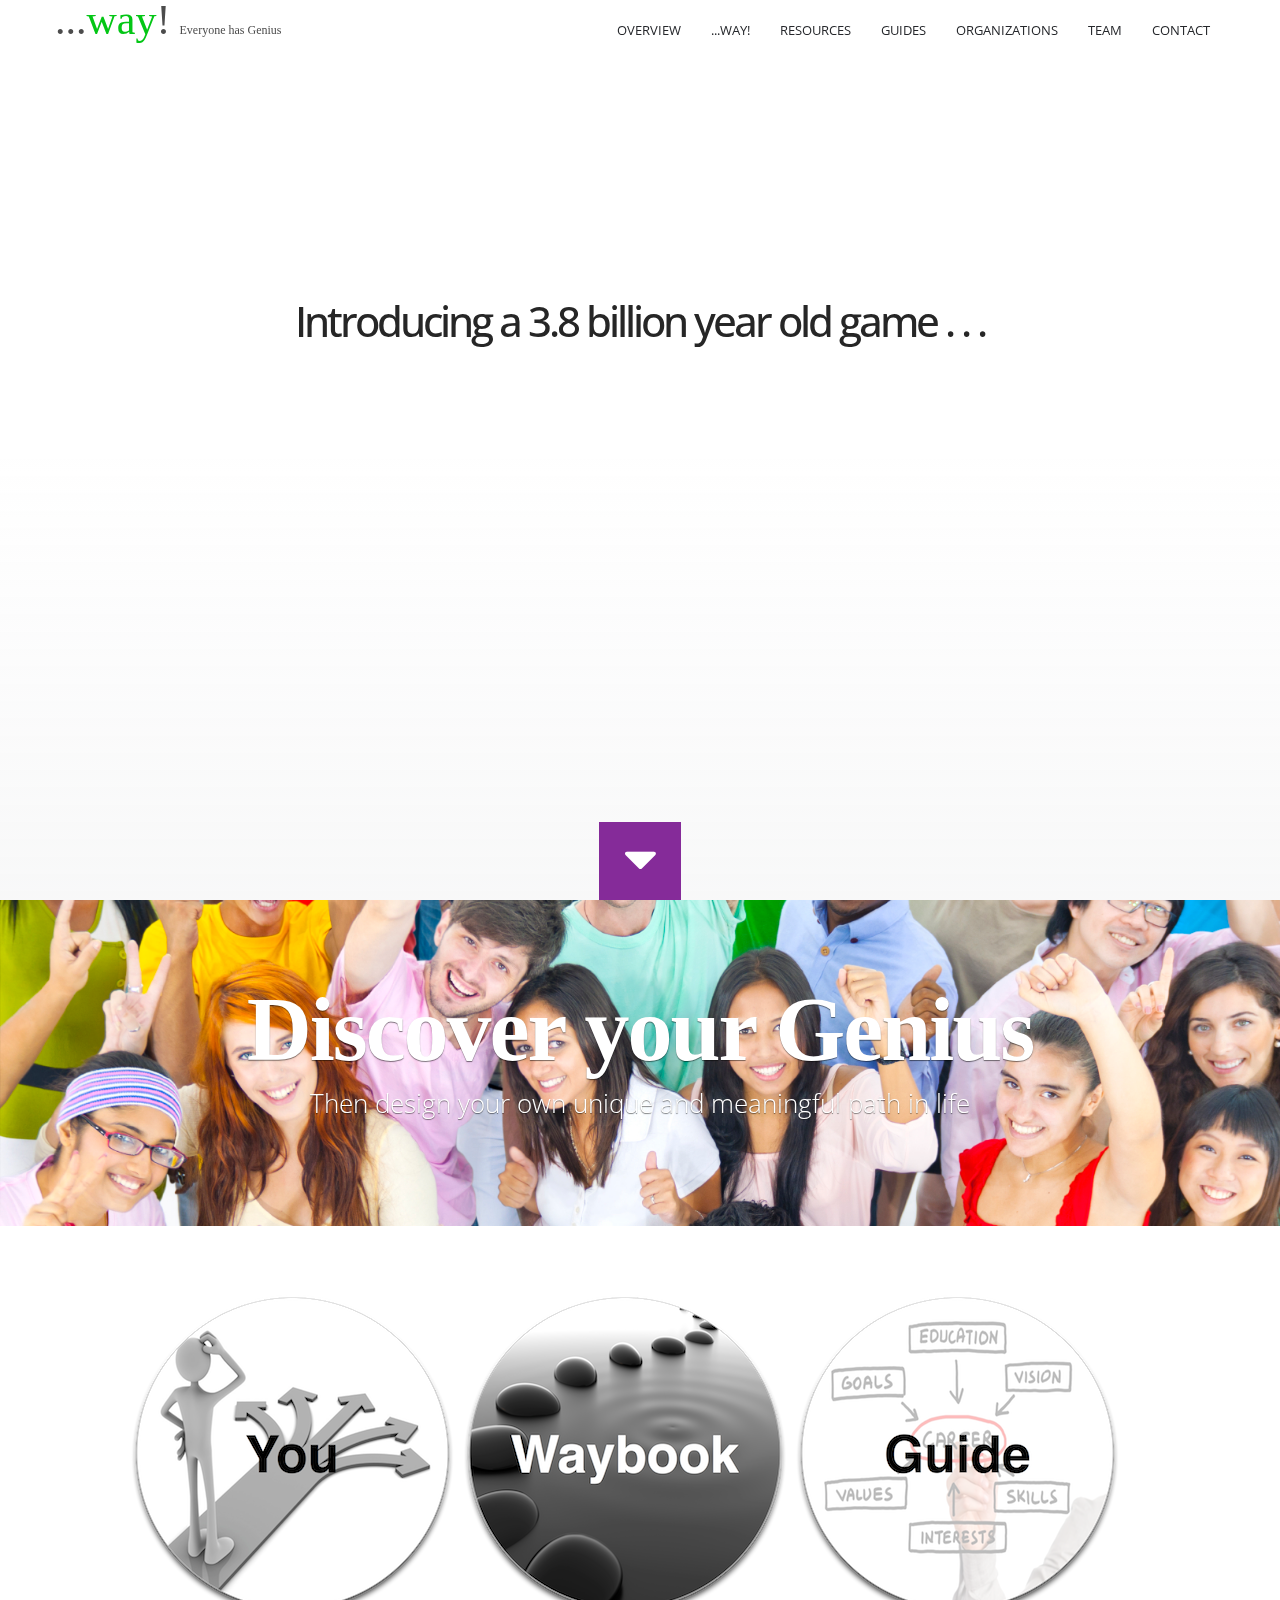
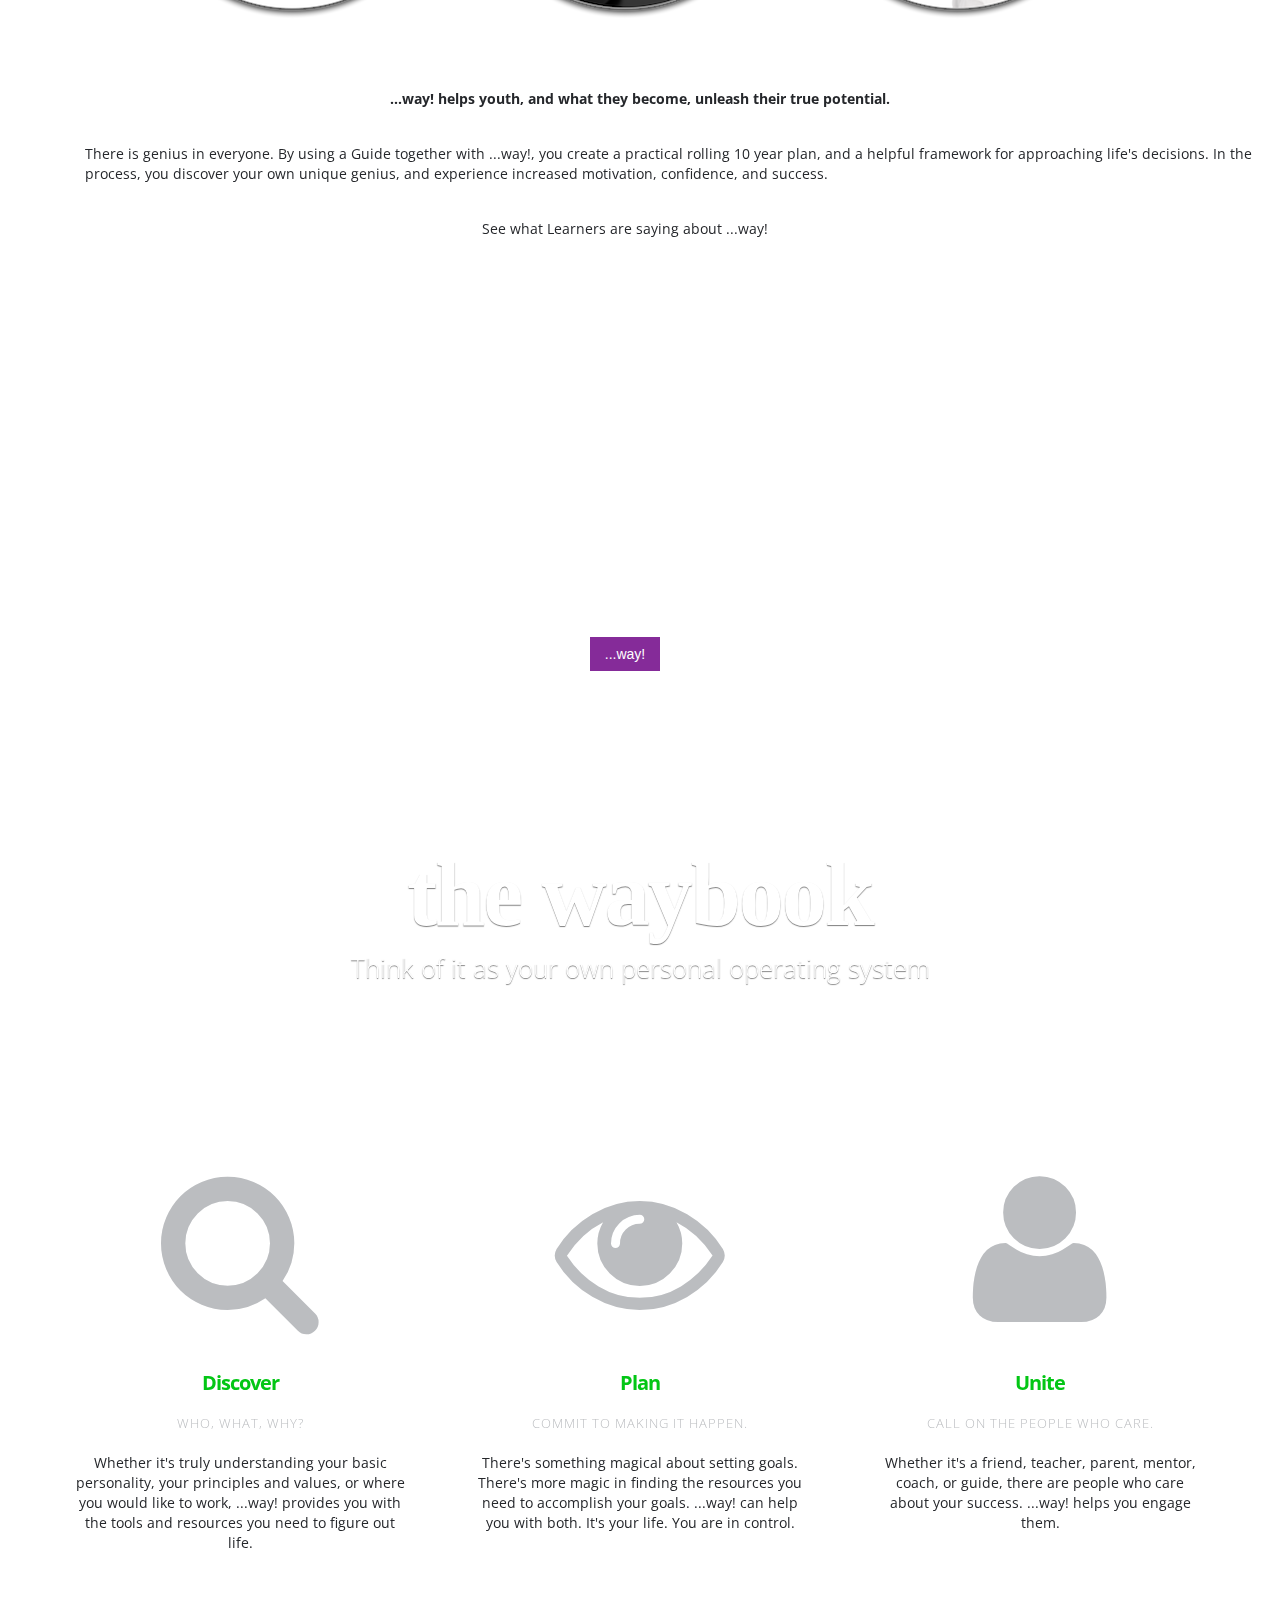
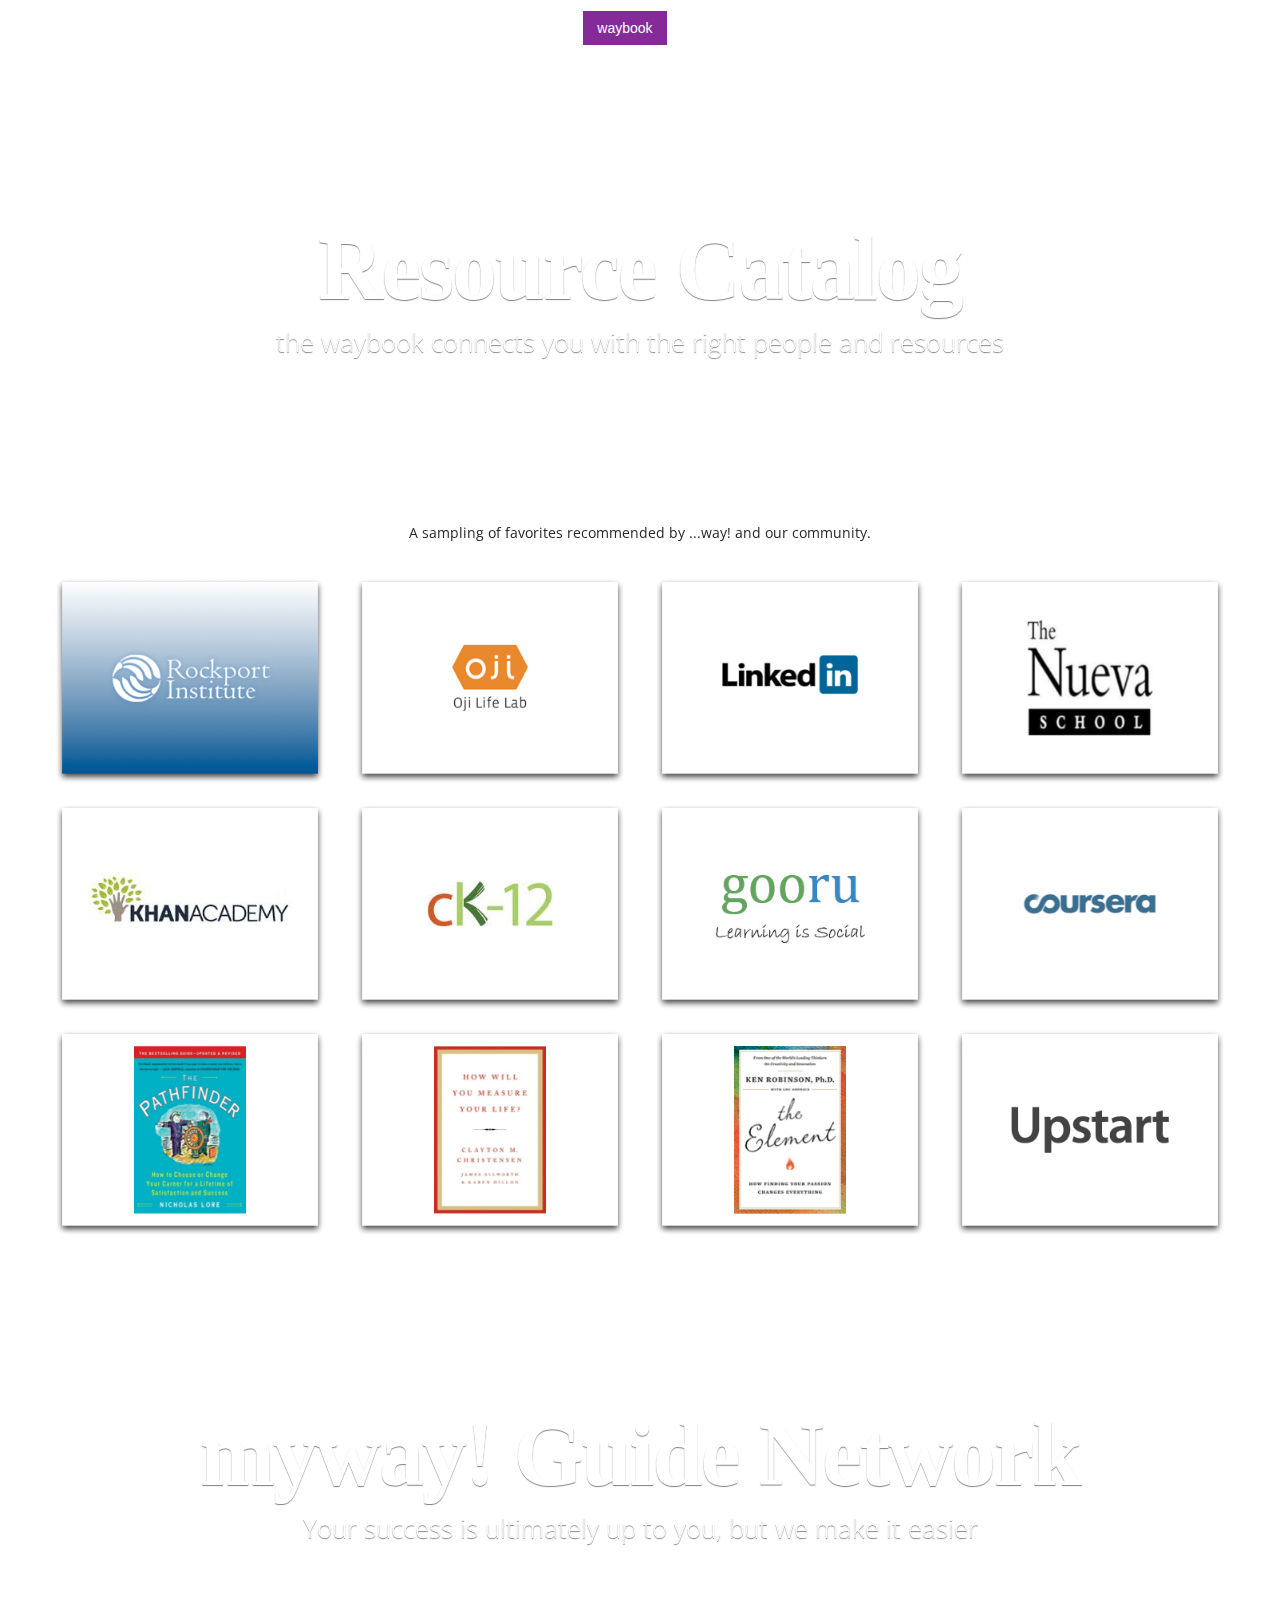
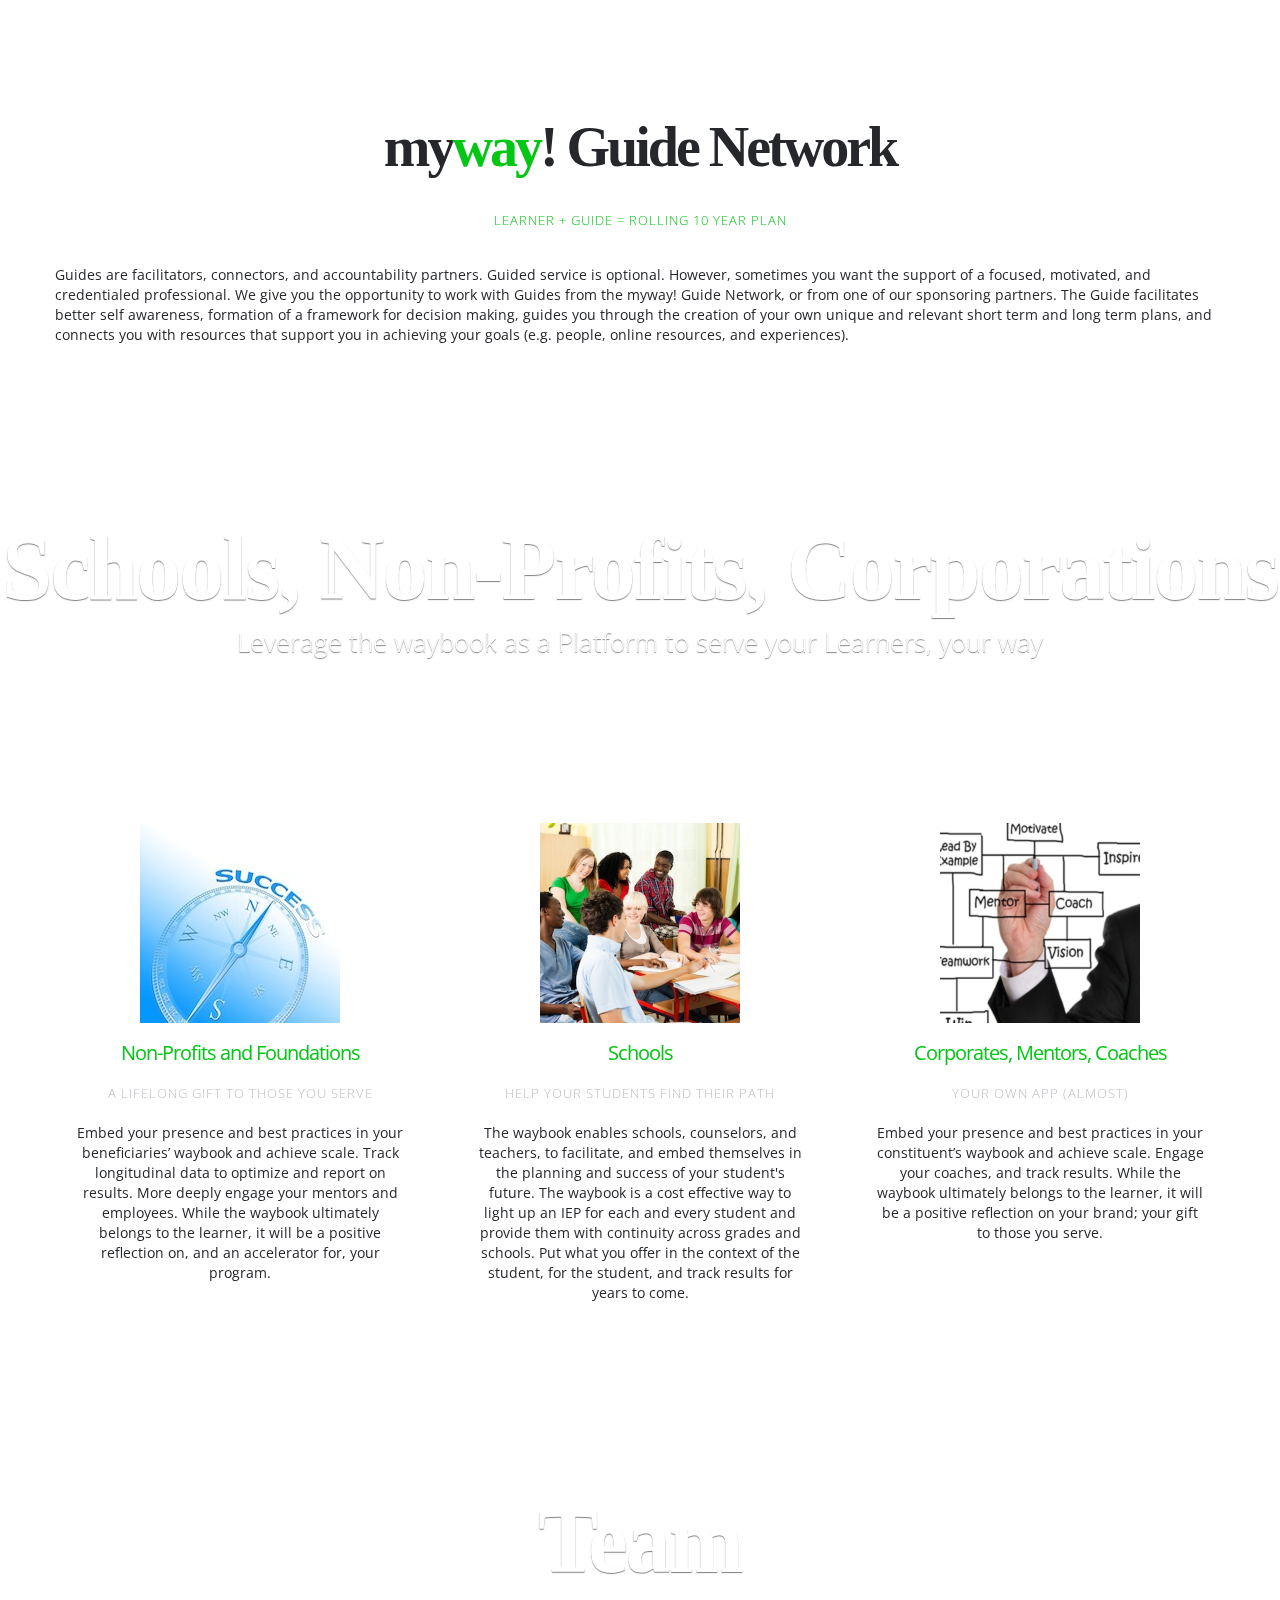
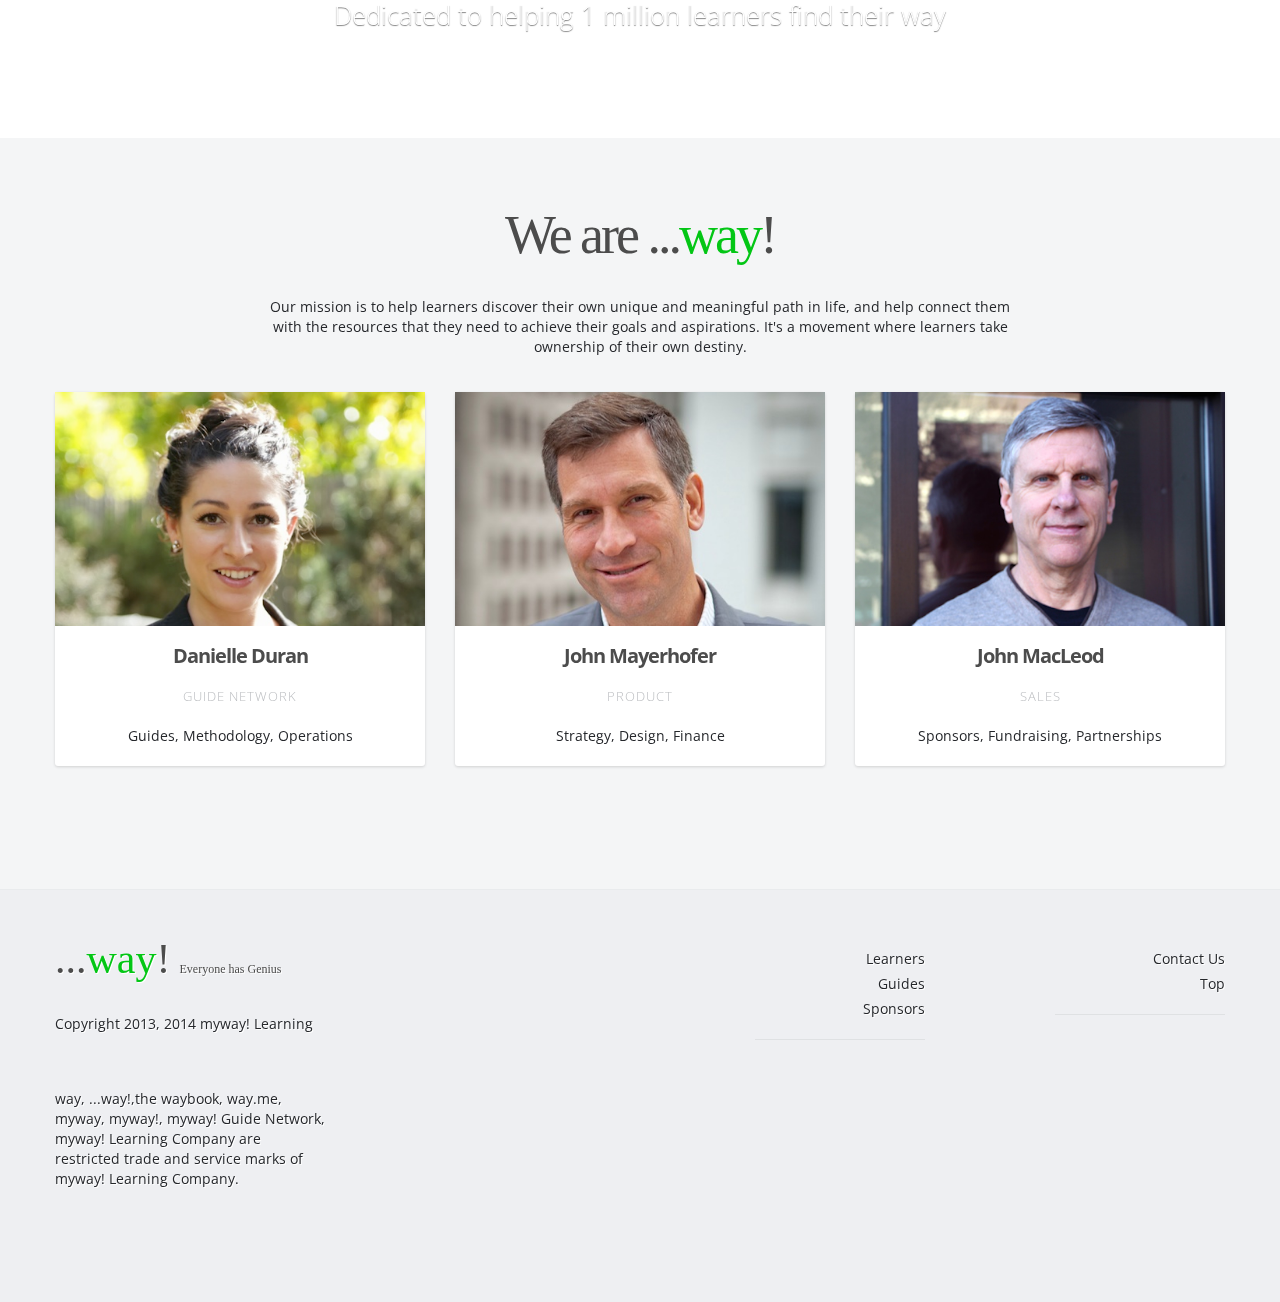
<file: index.html>
<!DOCTYPE html>
<html lang="en">
	<head>
		<title>...way!</title>
		<meta name="viewport" content="width=device-width, initial-scale=1.0">
		<meta name="description" content="...way! - Everyone has Genius.">
		<meta name="author" content="Template from awerest an interactive agency">
		<link href="css/bootstrap.min.css" rel="stylesheet">
		<link href="css/bootstrap-responsive.min.css" rel="stylesheet">
		<!-- Le HTML5 shim, for IE6-8 support of HTML5 elements -->
		<!--[if lt IE 9]>
			<script src="http://html5shim.googlecode.com/svn/trunk/html5.js"></script>
    	<![endif]-->
		<link href="css/bootstrap-lightbox.min.css" rel="stylesheet">
		<link href="css/m-styles.min.css" rel="stylesheet">
		<link href="css/font-awesome.min.css" rel="stylesheet">
		<link href='http://fonts.googleapis.com/css?family=Open+Sans:300,400,600,700' rel='stylesheet' type='text/css'>
		<link href="css/style.css" rel="stylesheet">
		<link rel="image_src" href="thumbnail.png">
		<link rel="icon" type="image/ico" href="favicon.ico">

	</head>
	<body data-spy="scroll" data-target=".navbar" data-offset='64' onLoad="$.stellar();">
		<!-- <div id="preloader">
			<div id="status">&nbsp;</div>
		</div> -->
	<!--start navigation-->
		<div class="navbar navbar-fixed-top" id="navigation">
			<div class="navbar-inner">
				<div class="container">
					<a class="btn btn-navbar" data-toggle="collapse" data-target=".nav-collapse">
						<span class="icon-bar"></span>
						<span class="icon-bar"></span>
						<span class="icon-bar"></span>
					</a>
					<a href="#intro" class="brand">
						<logo1 style="font-family:optima;color:#4C4C4C;font-size:42px;">...</logo1><logo2 style="font-family:optima;color:#03c615;font-size:42px;">way</logo2><logo3 style="font-family:optima;color:#4C4C4C;font-size:42px;">!</logo3><tagline style="font-family:optima;color:#4C4C4C;font-size:12px;">&nbsp&nbsp&nbspEveryone has Genius</tagline>
					</a>
					<div class="nav-collapse collapse">
						<ul class="nav pull-right">
							<li><a href="#overview-top">Overview</a></li>
							<li><a href="#waybook-top">...way!</a></li>
							<li><a href="#gallery-top">Resources</a></li>
							<li><a href="#guidenetwork-top">Guides</a></li>
							<li><a href="#platform-top">Organizations</a></li>
							<li><a href="#team-top">Team</a></li>
							<li><a href="#footer">Contact</a></li>
						</ul>
					</div>
				</div>
			</div>
		</div>
		<section id="intro">
			<div class="container">
				<div class="row">
					<div class="span8 offset2 margin25">
						<div id="carousel_fade_intro" class="carousel slide carousel-fade">
							<div class="carousel-inner">
								<div class="active item">
									<h100>Introducing a 3.8 billion year old game . . .<p></p></h100>
								</div>

								<div class="inactive item">
									<h100>. . . that you have only one chance to play.<p></p></h100>
								</div>
								<div class="inactive item">
									<h100>Winning requires that you thoughtfully address a few questions.<p></p></h100>
								</div>
								<div class="inactive item">
									<h101>What are your values?<p></p></h101>
								</div>
								<div class="inactive item">
									<h101>What are your principles?<p></p></h101>
								</div>
								<div class="inactive item">
									<h101>What is your purpose? <p></p> What is your passion?<p></p></h101>
								</div>
								<div class="inactive item">
									<h101>Which career direction will bring you . . . <p></p>happiness?<p></p>meaning?<p></p>financial viability?<p></p></h101>
								</div>
								<div class="inactive item">
									<h101>Who are your allies?<p></p></h101>
								</div>
								<div class="inactive item">
									<h101>What will be your legacy?<p></p></h101>
								</div>
								<div class="inactive item">
									<h100>The answers are within you. <p></p> ...way! will help you discover and take action.<p></p></h100>
								</div>
															</div>
						</div>
					</div>
				</div>
			</div>
			<div class="fadeInUp animated hidden-phone" id="more">
				<a href="#overview-top" class="m-btn a-btn purple big icn-only"><i class="icon-sort-down icon-3x pull-left"></i></a>
			</div>
		</section>

<!--start overview header -->
		<section id="overview-top">
	<!--start overview-desktop header-->
			<section id="overview-top-desktop" class="visible-desktop" data-stellar-background-ratio="0.6" data-stellar-vertical-offset="20">
				<h1 class="header">Discover your Genius</h1>
				<p class="header">Then design your own unique and meaningful path in life</p>
			</section>
	<!--start overview-mobile header-->
			<section id="overview-top-mobile" class="hidden-desktop">
				<h1 class="header">Discover your Genius</h1>
				<p class="header">Then design your own unique and meaningful path in life</p>
			</section>
		</section>



	<section>
		<div class="row divide">
		<img class="displayed" src="img/components.png">
	</section>

<!--start overview text-->
		<section id="overviewtext">
			<div class="container">
				<!--<div class="divider"></div>-->
						<p align="center"><strong>...way! helps youth, and what they become, unleash their true potential.</strong></p> 
					<div class="span12">
            	<p>There is genius in everyone. By using a Guide together with ...way!, you create a practical rolling 10 year plan, and a helpful framework for approaching life's decisions. In the process, you discover your own unique genius, and experience increased motivation, confidence, and success.</p> 
		<p></p> 



<!--<p>When you fully buy into the fact that you are responsible for your own future, you are ready for ...way!. A great time to begin is when you are a freshmen in high school, but ...way! can be leveraged lifelong. </p> -->
					</div>
		    <div class="row divide">

	   	<p align="center">See what Learners are saying about ...way!</p>
		<p></p>
		<p align="center"><iframe width="560" height="315" src="//www.youtube.com/embed/JEmKXmx1Lnk" frameborder="0" allowfullscreen></iframe></p>
          	<p></p>
		<p align="center"><a href="http://way.me" target="_blank" class="m-btn purple">...way!</a></p>
		<!--  <p align="center"><a href="mailto:way@way.me?Subject=I%20am%20interested" class="m-btn purple">Beta2 Nov 2015</a></p> -->

				</div>
		  </div>
	  </section>



	<!--start waybook header-->
		<section id="waybook-top">
	<!--start waybook-desktop header-->
			<section id="waybook-top-desktop" class="visible-desktop" data-stellar-background-ratio="0.6" data-stellar-vertical-offset="20">
				<h1 class="header">the waybook</h1>
				<p class="header">Think of it as your own personal operating system</p>
			</section>
	<!--start services-mobile header-->
			<section id="waybook-top-mobile" class="hidden-desktop">
				<h1 class="header">the waybook</h1>
				<p class="header">Think of it as your own personal operating system</p>
			</section>
</section>
	<!--start services-->
		<section id="services">
			<div class="container">
				<div class="row divide">
					<div class="span12">
						<ul class="thumbnails">
							<li class="span4">
								<div class="thumbnail">
									<i class="icon-search"></i>
									<h4>Discover</h4>
									<span>Who, What, Why?</span>
									<p>Whether it's truly understanding your basic personality, your principles and values, or where you would like to work, ...way! provides you
									 with the tools and resources you need to figure out life. </p>
								</div>
							</li>
							<li class="span4">
								<div class="thumbnail">
									<i class="icon-eye-open"></i>
									<h4>Plan</h4>
									<span>Commit to making it happen.</span>
									<p>There's something magical about setting goals. There's more magic in
									finding the resources you need to accomplish your goals. ...way! can help you with both. It's your life. You are in control.</p>
								</div>
							</li>
							<li class="span4">
								<div class="thumbnail">
									<i class="icon-user"></i>
									<h4>Unite</h4>
									<span>Call on the people who care.</span>
									<p>Whether it's a friend, teacher, parent, mentor, coach, or guide, there are people who care about your success. ...way! helps you engage them.</p>
								</div>
							</li>
						</ul>
					</div>
		<p align="center"><a href="http://way.me" target="_blank" class="m-btn purple">waybook</a></p>
		<!-- <p align="center"><a href="mailto:way@way.me?Subject=I%20am%20interested" class="m-btn purple">Beta2 Nov 2015</a></p>  -->
				</div>
			</div>

		</section>


	<!--start gallery header-->
		<section id="gallery-top">
	<!--start gallery-desktop header-->
			<section id="gallery-top-desktop" class="visible-desktop" data-stellar-background-ratio="0.6" data-stellar-vertical-offset="20">
				<h1 class="header">Resource Catalog</h1>
				<p class="header">the waybook connects you with the right people and resources</p>
			</section>
	<!--start gallery-mobile header-->
			<section id="gallery-top-mobile" class="hidden-desktop">
				<h1 class="header">Resource Catalog</h1>
				<p class="header">The waybook connects you with the right people and resources</p>
			</section>
		</section>



	<!--start gallery-->
	<!--start thumbnails section-->
		<section id="gallery">
			<div class="container">
				<div class="row divide">
					<div class="span8 offset2">
						<p class="center">A sampling of favorites recommended by ...way! and our community.</p>
					</div>
					<div class="span12">
						<ul class="thumbnails">
							<li class="span3">
								<div class="thumbnail">
										<img src="img/gallery/gallery_1.jpg" alt="">
								</div>
							</li>
							<li class="span3">
								<div class="thumbnail">
										<img src="img/gallery/gallery_2.jpg" alt="">
								</div>
							</li>
							<li class="span3">
								<div class="thumbnail">
										<img src="img/gallery/gallery_3.jpg" alt="">
								</div>
							</li>
							<li class="span3">
								<div class="thumbnail">
										<img src="img/gallery/gallery_4.jpg" alt="">
								</div>
							</li>
							<li class="span3">
								<div class="thumbnail">
										<img src="img/gallery/gallery_5.jpg" alt="">
								</div>
							</li>
							<li class="span3">
								<div class="thumbnail">
										<img src="img/gallery/gallery_6.jpg" alt="">
								</div>
							</li>
							<li class="span3">
								<div class="thumbnail">
										<img src="img/gallery/gallery_7.jpg" alt="">
								</div>
							</li>
							<li class="span3">
								<div class="thumbnail">
										<img src="img/gallery/gallery_8.jpg" alt="">
								</div>
							</li>
							<li class="span3">
								<div class="thumbnail">
										<img src="img/gallery/gallery_9.jpg" alt="">
								</div>
							</li>
							<li class="span3">
								<div class="thumbnail">
										<img src="img/gallery/gallery_10.jpg" alt="">
								</div>
							</li>
							<li class="span3">
								<div class="thumbnail">
										<img src="img/gallery/gallery_11.jpg" alt="">
								</div>
							</li>
							<li class="span3">
								<div class="thumbnail">
										<img src="img/gallery/gallery_12.jpg" alt="">
								</div>
							</li>
						</ul>
					</div>
          <p></p>
		<!-- <p align="center"><a href="http://genius.way.me" target="_blank" class="m-btn purple">Get Started</a></p> -->
		<!-- <p align="center"><a href="mailto:way@way.me?Subject=I%20am%20interested" class="m-btn purple">Beta2 Nov 2015</a></p> -->
				</div>
			</div>
		</section>
	<!--end thumbnails section-->
	<!--start lightboxes-->
		<div id="gallery_1" class="lightbox hide fade"  tabindex="-1" role="dialog" aria-hidden="true">
			<div class='lightbox-content'>
				<img src="img/gallery_old/gallery_1@2x.jpg" alt="">
			</div>
		</div>
		<div id="gallery_2" class="lightbox hide fade"  tabindex="-1" role="dialog" aria-hidden="true">
			<div class='lightbox-content'>
				<img src="img/gallery_old/gallery_2@2x.jpg" alt="">
			</div>
		</div>
		<div id="gallery_3" class="lightbox hide fade" tabindex="-1" role="dialog" aria-hidden="true">
			<div class='lightbox-content'>
				<img src="img/gallery_old/gallery_3@2x.jpg" alt="">
			</div>
		</div>
		<div id="gallery_4" class="lightbox hide fade" tabindex="-1" role="dialog" aria-hidden="true">
			<div class='lightbox-content'>
				<img src="img/gallery_old/gallery_4@2x.jpg" alt="">
			</div>
		</div>
		<div id="gallery_5" class="lightbox hide fade" tabindex="-1" role="dialog" aria-hidden="true">
			<div class='lightbox-content'>
				<img src="img/gallery_old/gallery_5@2x.jpg" alt="">
			</div>
		</div>
		<div id="gallery_6" class="lightbox hide fade" tabindex="-1" role="dialog" aria-hidden="true">
			<div class='lightbox-content'>
				<img src="img/gallery_old/gallery_6@2x.jpg" alt="">
			</div>
		</div>
		<div id="gallery_7" class="lightbox hide fade" tabindex="-1" role="dialog" aria-hidden="true">
			<div class='lightbox-content'>
				<img src="img/gallery_old/gallery_7@2x.jpg" alt="">
			</div>
		</div>
		<div id="gallery_8" class="lightbox hide fade" tabindex="-1" role="dialog" aria-hidden="true">
			<div class='lightbox-content'>
				<img src="img/gallery_old/gallery_8@2x.jpg" alt="">
			</div>
		</div>
		<div id="gallery_9" class="lightbox hide fade" tabindex="-1" role="dialog" aria-hidden="true">
			<div class='lightbox-content'>
				<img src="img/gallery_old/gallery_9@2x.jpg" alt="">
			</div>
		</div>
		<div id="gallery_10" class="lightbox hide fade" tabindex="-1" role="dialog" aria-hidden="true">
			<div class='lightbox-content'>
				<img src="img/gallery_old/gallery_10@2x.jpg" alt="">
			</div>
		</div>
		<div id="gallery_11" class="lightbox hide fade" tabindex="-1" role="dialog" aria-hidden="true">
			<div class='lightbox-content'>
				<img src="img/gallery_old/gallery_11@2x.jpg" alt="">
			</div>
		</div>
		<div id="gallery_12" class="lightbox hide fade" tabindex="-1" role="dialog" aria-hidden="true">
			<div class='lightbox-content'>
				<img src="img/gallery_old/gallery_12@2x.jpg" alt="">
			</div>
		</div>

	<!--end lightbox section-->
		<!--<section id="hint3">
			<a href="http://twitter.github.com/bootstrap/components.html"></a>
		</section>-->


<!--start guide network header-->
		<section id="guidenetwork-top">
	<!--start guidenetwork-desktop header-->
			<section id="guidenetwork-top-desktop" class="visible-desktop" data-stellar-background-ratio="0.6" data-stellar-vertical-offset="20">
				<h1 class="header">myway! Guide Network<sup></sup></h1>
				<p class="header">Your success is ultimately up to you, but we make it easier</p>
			</section>
	<!--start guidenetwork-mobile header-->
			<section id="guidenetwork-top-mobile" class="hidden-desktop">
				<h1 class="header">myway! Guide Network<sup></sup></h1>
 				<p class="header">Your success is ultimately up to you, but we make it easier</p>
			</section>
		</section>

<!--start guides-->
		<section id="guides">
			<div class="container">
				<!--<div class="divider"></div>-->
				<div class="row divide">
					<div class="span12">
				<h1><logo1>my</logo1><logo2 style="color:#03c615">way</logo2><logo3>!</logo3><product>&nbspGuide Network</product></h1>
						<h4>Learner + Guide = rolling 10 year plan</h4>
						<p>Guides are facilitators, connectors, and accountability partners. Guided service is optional. However, sometimes you want the support of a focused, motivated, and credentialed professional. We give you the opportunity to work with Guides from the myway! Guide Network, or from one of our sponsoring partners. The Guide facilitates better self awareness, formation of a framework for decision making, guides you through the creation of your own unique and relevant short term and long term plans, and connects you with resources that support you in achieving your goals (e.g. people, online resources, and experiences).  </p>
						<!--<p align="center"><a href="http://way.knackhq.com/network" target="_blank" class="m-btn purple">Apply to be a Guide</a></p>-->
					</div>
				</div>
			</div>
		</section>


	<!--start PLATFORM header-->
		<section id="platform-top">
	<!--start works-desktop header-->
			<section id="platform-top-desktop" class="visible-desktop" data-stellar-background-ratio="0.6" data-stellar-vertical-offset="20">
				<h1 class="header">Schools, Non-Profits, Corporations</h1>
				<p class="header">Leverage the waybook as a Platform to serve your Learners, your way</p>
			</section>
	<!--start works-mobile header-->
			<section id="platform-top-mobile" class="hidden-desktop">
				<h1 class="header">Schools, Non-Profits, Corporations</h1>
				<p class="header">Leverage the waybook as a Platform to serve your Learners, your way</p>
			</section>
		</section>
	<!--start services-->
		<section id="services">
			<div class="container">
				<div class="row divide">
					<div class="span12">
						<ul class="thumbnails">
							<li class="span4">
								<div class="thumbnail">
 									<img src="img/compass.jpg" height="200" width="200">
									<h4 style="font-weight:normal">Non-Profits and Foundations</h4>
									<span>A lifelong gift to those you serve</span>
									<p>Embed your presence and best practices in your beneficiaries&#8217; waybook and achieve scale. Track longitudinal data to optimize and report on results. More deeply engage your mentors and employees. While the waybook ultimately belongs to the learner, it will be a positive reflection on, and an accelerator for, your program.</p>
								</div>
							</li>

							<li class="span4">
								<div class="thumbnail">
 									<img src="img/school_1.jpg" height="200" width="200">
									<h4 style="font-weight:normal">Schools</h4>
									<span>Help your students find their path</span>
									<p>The waybook enables schools, counselors, and teachers, to facilitate, and embed themselves in the planning and success of your student's future. The waybook is a cost effective way to light up an IEP for each and every student and provide them with continuity across grades and schools. Put what you offer in the context of the student, for the student, and track results for years to come.</p>
								</div>
							</li>
							<li class="span4">
								<div class="thumbnail">
 									<img src="img/mentor_1.jpg" height="200" width="200">
									<h4 style="font-weight:normal">Corporates, Mentors, Coaches</h4>
									<span>Your own App (almost)</span>
									<p>Embed your presence and best practices in your constituent&#8217;s waybook and achieve scale. Engage your coaches, and track results. While the waybook ultimately belongs to the learner, it will be a positive reflection on your brand; your gift to those you serve.</p>
								</div>
							</li>

						</ul>
					</div>
					<!-- <p align="center"><a href="mailto:way@way.me" target="_blank" class="m-btn purple">I&#8217;m Interested</a></p> -->
				</div>
			</div>
		</section>

	<!--start team header-->
		<section id="team-top">
	<!--start team-desktop header-->
			<section id="team-top-desktop" class="visible-desktop" data-stellar-background-ratio="0.6" data-stellar-vertical-offset="20">
				<h1 class="header">Team</h1>
				<p class="header">Dedicated to helping 1 million learners find their way</p>
			</section>
	<!--start team-mobile header-->
			<section id="team-top-mobile" class="hidden-desktop">
				<h1 class="header">Team</h1>
				<p class="header">Dedicated to helping 1 million people find their way, and making our investors very happy in the process</p>
			</section>
		</section>
	<!--start team-->
		<section id="team">
			<div class="container">
				<div class="row divide">
					<div class="span8 offset2">
						<h1><logo1 style="font-family:optima;font-weight: normal; color:#4C4C4C;font-size:54px;">We are ...</logo1><logo2 style="font-family:optima;font-weight: normal;color:#03c615;font-size:54px;">way</logo2><logo3 style="font-family:optima;font-weight: normal;color:#4C4C4C;font-size:54px;">!</logo3></h1>
						<p class="center">Our mission is to help learners discover their own unique and meaningful path in life, and help connect them with the resources that they need to achieve their goals and aspirations. It's a movement where learners take ownership of their own destiny.</p>
					</div>
					<div class="span12">
						<ul class="thumbnails">
							<li class="span4">
								<div class="thumbnail">
									<img src="img/team/team_2.jpg" alt="">
									<h4 style="color:#4C4C4C">Danielle Duran</h4>
									<span>Guide Network</span>
									<p>Guides, Methodology, Operations</p>
								</div>

							</li>
							<li class="span4">
								<div class="thumbnail">
									<img src="img/team/team_1.jpg" alt="">
									<h4 style="color:#4C4C4C">John Mayerhofer</h4>
									<span>Product</span>
									<p> Strategy, Design, Finance</p>
								</div>
							</li>
							<li class="span4">
								<div class="thumbnail">
									<img src="img/team/team_3.jpg" alt="">
									<h4 style="color:#4C4C4C">John MacLeod</h4>
									<span>Sales</span>
									<p>Sponsors, Fundraising, Partnerships</p>
								</div>
							</li>
						</ul>
					</div>
				</div>
			</div>
		</section>
		<!--start footer-->
		<section id="footer">
			<div class="container">
				<div class="row divide">
	<!--logo and copyright-->
					<div class="span3">
						<a href="#intro" class="brand">	<logo1 style="font-family:optima;color:#4C4C4C;font-size:42px;">...</logo1><logo2 style="font-family:optima;color:#03c615;font-size:42px;">way</logo2><logo3 style="font-family:optima;color:#4C4C4C;font-size:42px;">!</logo3><tagline style="font-family:optima;color:#4C4C4C;font-size:12px;">&nbsp&nbsp&nbspEveryone has Genius</tagline>
</a>
<p></p>
						<p>Copyright 2013, 2014 myway! Learning</p><br>
						<p>way, ...way!,the waybook, way.me, myway, myway!, myway! Guide Network, myway! Learning Company are restricted trade and service marks of myway! Learning Company.</p><br>

					</div>
	<!--footer menu-->
					<div class="span2 offset4">
						<ul>
							<li><a href="http://genius.way.me" target="_blank">Learners</a></li>
							<li><a href="http://way.knackhq.com/network" target="_blank">Guides</a></li>
							<li><a href="mailto:way@way.me">Sponsors</a></li>
						</ul>
					</div>
	<!--link to social networks-->
					<div class="span2 offset1">
						<ul>
							<li><a href="mailto:way@way.me">Contact Us</a></li>
							<!-- <li><a href="http://way.me" target="_blank">waybook</a></li>-->
							<li><a href="#intro">Top</a></li>
						</ul>
					</div>
				</div>
			</div>
		</section>
	<!--latest jQuery-->
		<script src="js/jquery-latest.min.js"></script>
	<!--main bootstrap js-->
		<script src="js/bootstrap.min.js" type="text/javascript"></script>
	<!--custom js-->
		<script src="js/custom.min.js" type="text/javascript"></script>
	<!--preloader-->
		<script type="text/javascript">
			$(window).load(function() {
			// 	$("#status").fadeOut("fast");
			// 	$("#preloader").delay(1000).fadeOut("fast");
			})
		</script>
	<!--retina support-->
		<script src="js/retina.min.js" type="text/javascript"></script>
	<!--smooth scroll on page-->
		<script src="js/jquery.easing-1.3.pack.min.js" type="text/javascript"></script>
	<!--custom scrollbar-->
		<script src="js/jquery.nicescroll.min.js" type="text/javascript"></script>
	<!--parallax-->
		<script src="js/jquery.stellar.min.js" type="text/javascript"></script>
	<!--contact-->
		<script src="js/jquery.form.min.js"></script>
	<!--gallery lightbox-->
		<script src="js/bootstrap-lightbox.min.js"></script>
	<!--google analytics-->
		<script type="text/javascript">
			var _gaq = _gaq || [];
			_gaq.push(['_setAccount', 'UA-51731144-1']);
			_gaq.push(['_trackPageview']);

			(function() {
				var ga = document.createElement('script'); ga.type = 'text/javascript'; ga.async = true;
				ga.src = ('https:' == document.location.protocol ? 'https://ssl' : 'http://www') + '.google-analytics.com/ga.js';
				var s = document.getElementsByTagName('script')[0]; s.parentNode.insertBefore(ga, s);
			})();
		</script>
	</body>
</html>
</file>
<file: css/style.css>
html {
	overflow: auto;
}

body {
	padding: 0;
	font-family: 'Open Sans', sans-serif;
	color: #25272B;
	overflow: hidden;
	-webkit-backface-visibility: hidden;
}

::selection {
	background: #00d800;
	color:#fff;
}

::-moz-selection {
	background: #00d800;
	color:#fff;
}

/* ==== Spacing ==== */

.margin25 {
	margin-top: 25%;
}

.divide {
	margin-top: 5%;
	margin-bottom: 5%;
}

.divider {
	border-bottom: 1px dashed #dfe1e3;
}

/* ==== Typography ==== */

h100 {
	font-size: 42px;
	text-align: center;
	font-weight: 500;
	line-height: 1;
	color: #262626;
	letter-spacing: -3px;
}

h101 {
	font-size: 42px;
	text-align: center;
	font-weight: 700;
	color: #bbbdc0;
	letter-spacing: -3px;
	line-height: 1;
}


h1 {
	font-size: 56px;
	font-family:optima;
	text-align: center;
	margin-bottom: 35px;
	line-height: 1;
	letter-spacing: -3px;
}

@media (max-width: 767px) {
	h1 {
		font-size: 32px;
	}
}

p {
	margin-bottom: 35px;
}

p.center {
	text-align: center;
}

h4 {
	font-size: 13px;
	font-weight: 100;
	color: #03c615;
	text-transform: uppercase;
	text-align: center;
	letter-spacing: 1px;
	margin: 35px 0;
}

h4green {
	font-size: 13px;
	font-weight: 100;
	color: #4C4C4C;
	text-transform: uppercase;
	text-align: center;
	letter-spacing: 1px;
	margin: 35px 0;
}

#footer h5 {
	border-bottom: 1px solid #dfe1e3;
	padding-bottom: 15px;
	margin-top: 15px;
}

a {
	font-size: 14px;
	color: #25272B;
	transition: 0.2s;
	-moz-transition: 0.2s;
	-webkit-transition: 0.2s;
	-o-transition: 0.2s;
}

a:hover {
	color: #949598;
	text-decoration: none;
	transition: 0.2s;
	-moz-transition: 0.2s;
	-webkit-transition: 0.2s;
	-o-transition: 0.2s;
}

#services i {
	font-size: 170px;
	color: #bbbdc0;
	line-height: 1.2 !important;
}

textarea:focus, input:focus, a:focus, *:focus {
	outline: none;
}

.navbar .nav .active a, .navbar .nav .active a:hover, .navbar .nav .active a:focus {
	background-color: transparent !important;
	box-shadow: none;
	-webkit-box-shadow: none;
	-moz-box-shadow: none;
	-ms-box-shadow: none;
	-o-box-shadow: none;
}

/* ==== Intro ==== */

#intro {
	background: #fff;
	padding-right: 20px;
	padding-left: 20px;
	min-height: 460px;
	background: url([data-uri]);
	background: -moz-linear-gradient(top,  rgba(0,0,0,0) 0%, rgba(94,95,96,0) 50%, rgba(187,189,192,0.1) 100%);
	background: -webkit-gradient(linear, left top, left bottom, color-stop(0%,rgba(0,0,0,0)), color-stop(50%,rgba(94,95,96,0)), color-stop(100%,rgba(187,189,192,0.1)));
	background: -webkit-linear-gradient(top,  rgba(0,0,0,0) 0%,rgba(94,95,96,0) 50%,rgba(187,189,192,0.1) 100%);
	background: -o-linear-gradient(top,  rgba(0,0,0,0) 0%,rgba(94,95,96,0) 50%,rgba(187,189,192,0.1) 100%);
	background: -ms-linear-gradient(top,  rgba(0,0,0,0) 0%,rgba(94,95,96,0) 50%,rgba(187,189,192,0.1) 100%);
	background: linear-gradient(to bottom,  rgba(0,0,0,0) 0%,rgba(94,95,96,0) 50%,rgba(187,189,192,0.1) 100%);
	filter: progid:DXImageTransform.Microsoft.gradient( startColorstr='#00000000', endColorstr='#1abbbdc0',GradientType=0 );
}

#intro h2 {
	font-size: 56px;
	text-align: center;
	font-weight: 700;
	color: #bbbdc0;
	letter-spacing: -3px;
	line-height: 1;
}

@media (max-width: 570px) {
	#intro h2 {
		font-size: 42px;
		color: #bbbdc0;
		letter-spacing: -1px;
		padding-top: 25%;
	}
}

/* ==== Page Header ==== */

h1.header {
	font-size: 90px;
	color: #fff;
	font-weight: 700;
	text-shadow: 0 1px 1px rgba(0, 0, 0, 0.5);
	text-align: center;
	line-height: 1;
	margin-bottom: 15px;
	letter-spacing: -2px;
}

@media (max-width: 767px) {
	h1.header {
		font-size: 42px;
	}
}

p.header {
	font-size: 26px;
	color: #fff;
	font-weight: 100;
	text-align: center;
	line-height: 1;
	text-shadow: 0 1px 1px rgba(0, 0, 0, 0.5);
}

@media (max-width: 767px) {
	p.header {
		font-size: 18px;
	}
}

IMG.displayed {
    display: block;
    margin-left: auto;
    margin-right: auto }


/* ==== Section Headers ==== */


#overview-top-desktop {
	background: #fff url(../img/crowd.jpg) fixed no-repeat center;
	background-size: cover;
}

#overview-top-mobile {
	background: #fff url(../img/crowd.jpg) no-repeat center;
}

#guidenetwork-top-desktop {
	background: #fff url(../img/guidenetwork.jpg) fixed no-repeat center;
	background-size: cover;
}

#guidenetwork-top-mobile {
	background: #fff url(../img/guidenetwork.jpg) no-repeat center;
}

#waybook-top-desktop {
	background: #fff url(../img/water_drop.jpg) fixed no-repeat center;
	background-size: cover;
}

#waybook-top-mobile {
	background: #fff url(../img/water_drop.jpg) no-repeat center;
}


#platform-top-desktop {
	background: #fff url(../img/works_bg.jpg) fixed no-repeat center;
	background-size: cover;
}

#platform-top-mobile {
	background: #fff url(../img/works_bg.jpg) no-repeat center;
}

#works-top-desktop {
	background: #fff url(../img/works_bg.jpg) fixed no-repeat center;
	background-size: cover;
}

#works-top-mobile {
	background: #fff url(../img/works_bg.jpg) no-repeat center;
}

#gallery-top-desktop {
	background: #fff url(../img/gallery_bg.jpg) fixed no-repeat center;
	background-size: cover;
}

#gallery-top-mobile {
	background: #fff url(../img/gallery_bg.jpg) no-repeat center;
}

#team-top-desktop {
	background: #fff url(../img/team_bg.jpg) fixed no-repeat center;
	background-size: cover;
}

#team-top-mobile {
	background: #fff url(../img/team_bg.jpg) no-repeat center;
}

#contact-top-desktop {
	background: #fff url(../img/contact_bg.jpg) fixed no-repeat center;
	background-size: cover;
}

#contact-top-mobile {
	background: #fff url(../img/contact_bg.jpg) no-repeat center;
}

#waybook-top-desktop,
#overview-top-desktop,
#guidenetwork-top-desktop,
#works-top-desktop,
#platform-top-desktop,
#gallery-top-desktop,
#team-top-desktop,
#contact-top-desktop,
#overview-top-mobile,
#guidenetwork-top-mobile,
#waybook-top-mobile,
#works-top-mobile,
#platform-top-mobile,
#gallery-top-mobile,
#team-top-mobile,
#contact-top-mobile {
	padding: 75px 0;
}

@media (max-width: 1024px) {
	#waybook-top-desktop,
	#overview-top-desktop,
	#guidenetwork-top-desktop,
	#services-top-desktop,
	#works-top-desktop,
	#platform-top-desktop,
	#platform-top-desktop,
	#gallery-top-desktop,
	#team-top-desktop,
	#contact-top-desktop {
		background-size: auto;
	}
}

/* ==== Sections ==== */

#waybook,
#overview,
#guidenetwork,
#services,
#works,
#platform,
#gallery,
#contact  {
	padding-right: 20px;
	padding-left: 20px;
	background: #fff;
}

#team  {
	padding-right: 20px;
	padding-left: 20px;
	background: #f4f5f6;
}

#hint1  {
	padding-right: 20px;
	padding-left: 20px;
	background: #00d800;
	padding: 15px;
	text-align: center;
}

#hint2  {
	padding-right: 20px;
	padding-left: 20px;
	background: #00d800;
	padding: 15px;
	text-align: center;
}

#hint3  {
	padding-right: 20px;
	padding-left: 20px;
	background: #00d800;
	padding: 15px;
	text-align: center;
}

#hint1 a, #hint2 a, #hint3  a {
	color: #fff;
}

/* ==== Contact ==== */

input[type="text"], select, textarea {
	border: 1px solid #EEE;
	background: #f4f5f6;
	border-radius: 0;
	-webkit-border-radius: 0;
	-moz-border-radius: 0;
	box-shadow: none;
	-webkit-box-shadow: none;
	-moz-box-shadow: none;
	-ms-box-shadow: none;
	-o-box-shadow: none;
}

#address {
	text-align: center;
}

.honeypot {
	display: none;
}

.message {
	display: none;
}

.alert {
    padding: 5px 15px 5px 15px;
	margin: 8px 0 0 0;
}

/* ==== Footer ==== */

#footer {
	padding-right: 20px;
	padding-left: 20px;
	background-color: #eeeff2;
	border-top: 1px solid #e9ebed;
	text-shadow: 1px 1px 0 rgba(255, 255, 255, 1);
}

#footer .span2 {
	border-bottom: 1px solid #dfe1e3;
	padding-bottom: 15px;
}

#footer ul {
	list-style: none;
	margin:0;
}

#footer li {
	padding-bottom: 5px;
	text-align: right;
}

@media (max-width: 767px) {
	#footer li {
		padding-bottom: 5px;
		text-align: center;
	}
}

/* ==== Navigation ==== */

#navigation {
	padding-right: 20px;
	padding-left: 20px;
	background: #fff;
	box-shadow: none !important;
	-webkit-box-shadow: none !important;
	-moz-box-shadow: none !important;
	-ms-box-shadow: none !important;
	-o-box-shadow: none !important;
}

/* fix for small android devices */
@media (max-width: 240px) {
	.navbar .brand {
		margin-left: -12px;
	}
}

.navbar-fixed-top {
	position: fixed;
}

.nav a {
	color: #25272B !important;
}

.nav a:hover {
	color: #bbbdc0 !important;
}

.nav .active a {
	color: #bbbdc0 !important;
}

.navbar .nav .active a, .navbar .nav .active a:hover {
	background: transparent;
	box-shadow: none;
	-webkit-box-shadow: none;
	-moz-box-shadow: none;
	-ms-box-shadow: none;
	-o-box-shadow: none;
}

.navbar .nav li a {
	text-shadow: none;
	text-align: center;
	padding: 20px 15px 20px 15px;
}

.navbar-inner {
	background: #fff;
	border: none;
	box-shadow: none !important;
	-webkit-box-shadow: none !important;
	-moz-box-shadow: none !important;
	-ms-box-shadow: none !important;
	-o-box-shadow: none !important;
	filter: "progid:DXImageTransform.Microsoft.gradient(enabled=false)";
}

.navbar-fixed-top .navbar-inner {
	padding: 0;
}

.navbar-fixed-top {
	margin: auto;
}

.navbar .btn-navbar {
	float: right;
	padding: 12px 12px;
	margin: 12px 0;
}

.nav-collapse .nav li a:hover, .nav-collapse .dropdown-menu a:hover {
	background-color: transparent;
}

.nav-collapse .nav li a  {
	font-weight: 400;
	text-transform: uppercase;
	font-size: 13px;
}

@media (max-width: 979px) {
	.navbar  {
	padding: 0 20px;
	margin-bottom: 0;
	}
}

@media (max-width: 979px) {
	.nav-collapse .nav li a, .nav-collapse .dropdown-menu a {
	padding: 9px 15px;
	}
}

/* ==== Carousel ==== */

.carousel-control.m-btn {
	position: absolute;
	height: auto;
	width: auto;
	border-radius: 0;
	-webkit-border-radius: 0;
	-moz-border-radius: 0;
}

.carousel-inner .item img {
	display: inline-block !important;
}

.carousel-inner .item {
	text-align: center !important;
}

@media (max-width: 570px) {
	.carousel-control.left {
		left: 0;
	}
	.carousel-control.right {
		right: 0;
	}
}

.carousel-control {
	background: none;
	border: none;
	opacity: 1;
}

.carousel-control:hover {
	background: none;
	border: none;
	opacity: 1;
}

.carousel.horizontal .next {
	left: 100%;
}

.carousel.horizontal .prev {
	left: -100%;
}

.carousel.horizontal .active.left {
	left: 100%;
}

.carousel.horizontal .active.right {
	left: -100%;
}

.carousel.carousel-fade .item {
	-webkit-transition: opacity 0.5s ease-in-out;
	-moz-transition: opacity 0.5s ease-in-out;
	-ms-transition: opacity 0.5s ease-in-out;
	-o-transition: opacity 0.5s ease-in-out;
	transition: opacity 0.5s ease-in-out;
	opacity: 0;
	filter: alpha(opacity=0);
}

.carousel.carousel-fade .active.item {
	opacity: 1;
	filter: alpha(opacity=1);
}

.carousel.carousel-fade .active.left,
.carousel.carousel-fade .active.right {
	left: 0;
	z-index: 2;
	opacity: 0;
	filter: alpha(opacity=0);
}

.carousel.carousel-fade .next,
.carousel.carousel-fade .prev {
	left: 0;
	z-index: 1;
}

.carousel.carousel-fade .carousel-control {
	z-index: 3;
}

.vertical .carousel-inner {
	height: 100%;
}

.carousel.vertical .item {
	-webkit-transition: 0.6s ease-in-out top;
	-moz-transition: 0.6s ease-in-out top;
	-ms-transition: 0.6s ease-in-out top;
	-o-transition: 0.6s ease-in-out top;
	transition: 0.6s ease-in-out top;
}

.carousel.vertical .active {
	top: 0;
}

.carousel.vertical .next {
	top: 100%;
}

.carousel.vertical .prev {
	top: -100%;
}

.carousel.vertical .next.left,
.carousel.vertical .prev.right {
	-webkit-transition: ease-in-out top;
	-moz-transition: ease-in-out top;
	-ms-transition: ease-in-out top;
	-o-transition: ease-in-out top;
	transition: ease-in-out top;
}

.carousel.vertical .active.left {
	top: 100%;
}

.carousel.vertical .active.right {
	top: -100%;
}

.carousel.vertical .item {
	left: 0;
}

.carousel .inactive {
	position: absolute;
	display: block;
	z-index: -1;
}

.carousel .inactive.active {
	position: relative !important;
	z-index: 0;
}

/* ==== Thumbs ==== */

.thumbnail {
	border: 0;
	padding: 0;
	text-align: center;
	box-shadow: none;
	-webkit-box-shadow: none;
	-moz-box-shadow: none;
	-ms-box-shadow: none;
	-o-box-shadow: none;
}

.thumbnail h4 {
	color: #03c615;
	padding: 20px;
	margin: 0;
	font-size: 20px;
	font-weight: 700;
	text-transform: none;
	letter-spacing: -1px;
}

.thumbnail h4green {
	color: #484848;
	padding: 20px;
	margin: 0;
	font-size: 20px;
	font-weight: 700;
	text-transform: none;
	letter-spacing: -1px;
}

.thumbnail span {
	font-size: 13px;
	color: #bbbdc0;
	text-transform: uppercase;
	letter-spacing: 1px;
	font-weight: 100;
}

.thumbnail p {
	padding: 20px;
	margin: 0;
}

/* ==== Team ==== */

#team .thumbnail {
	background-color: #FFFFFF;
	border: 0;
	padding: 0;
	margin-bottom: 35px;
	text-align: center;
	border-radius: 3px;
	-webkit-border-radius: 3px;
	-moz-border-radius: 3px;
	box-shadow: 0 1px 5px rgba(0, 0, 0, 0.15);
	-webkit-box-shadow: 0 1px 3px rgba(0, 0, 0, 0.15);
	-moz-box-shadow: 0 1px 3px rgba(0, 0, 0, 0.15);
	-ms-box-shadow: 0 1px 3px rgba(0, 0, 0, 0.15);
	-o-box-shadow: 0 1px 3px rgba(0, 0, 0, 0.15);
}

#team.thumbnail h4 {
	color: #00d800;
	padding: 20px;
	margin: 0;
	font-size: 20px;
	font-weight: 300;
	text-transform: none;
	letter-spacing: -1px;
}

#team.thumbnail h4green {
	color: #00d800;
	padding: 20px;
	margin: 0;
	font-size: 20px;
	font-weight: 300;
	text-transform: none;
	letter-spacing: -1px;
}

#team.thumbnail span {
	font-size: 13px;
	color: #bbbdc0;
	text-transform: uppercase;
	letter-spacing: 1px;
	font-weight: 100;
}

#team.thumbnail p {
	padding: 20px;
	margin: 0;
}

/* ====  Footer Social ==== */

#footer .facebook {
	color: #3B5998;
}

#footer .twitter {
	color: #09C;
}

#footer .google {
	color: #dd4b38;
}

#footer .instagram {
	color: #3F729B;
}

#footer .pinterest {
	color: #CB2027;
}

#footer .facebook:hover,
#footer .twitter:hover,
#footer .pinterest:hover,
#footer .instagram:hover,
#footer .google:hover {
	opacity: 0.6;
}

/* ==== Preloader ==== */

#preloader {
	position: absolute;
	top: 0;
	left: 0;
	right: 0;
	bottom: 0;
	background-color: #fff;
	z-index: 9999;
}

#status {
	width: 200px;
	height: 200px;
	position: absolute;
	left: 50%;
	top: 50%;
	background-image: url(../img/preload.gif);
	background-repeat: no-repeat;
	background-position: center;
	margin: -100px 0 0 -100px;
}

/* ==== Intro more button ==== */

#more {
	text-align: center;
	position: absolute;
	right: 0;
	left: 0;
	bottom: -5px;
}

.delay {
	animation-delay: 2s;
	-moz-animation-delay: 2s;
	-webkit-animation-delay: 2s;
	-o-animation-delay: 2s;
}

.animated {
	-webkit-animation-duration: 2s;
	-moz-animation-duration: 2s;
	-o-animation-duration: 2s;
	animation-duration: 2s;
	-webkit-animation-fill-mode: both;
	-moz-animation-fill-mode: both;
	-o-animation-fill-mode: both;
	animation-fill-mode: both;
}

@-webkit-keyframes fadeInUp {
	0% {
		opacity: 0;
		-webkit-transform: translateY(20px);
	}
	
	100% {
		opacity: 1;
		-webkit-transform: translateY(0);
	}
}

@-moz-keyframes fadeInUp {
	0% {
		opacity: 0;
		-moz-transform: translateY(20px);
	}
	
	100% {
		opacity: 1;
		-moz-transform: translateY(0);
	}
}

@-o-keyframes fadeInUp {
	0% {
		opacity: 0;
		-o-transform: translateY(20px);
	}
	
	100% {
		opacity: 1;
		-o-transform: translateY(0);
	}
}

@keyframes fadeInUp {
	0% {
		opacity: 0;
		transform: translateY(20px);
	}
	
	100% {
		opacity: 1;
		transform: translateY(0);
	}
}

.fadeInUp {
	-webkit-animation-name: fadeInUp;
	-moz-animation-name: fadeInUp;
	-o-animation-name: fadeInUp;
	animation-name: fadeInUp;
}

/*=== Overrides ====*/
.m-btn.purple {
  background-color: #7140ce;
}

.m-btn [class^="icon-"] {
  background-image: none;
}
</file>
<file: css/m-styles.min.css>
/*!
 * CSS3 Microsoft Metro Buttons
 * Inspired by Tim O'Donnell's CSS3 Google Buttons, Twitter Bootstrap, and Microsoft. Icons from glyphicons.com and Syncfusion's Metro Studio.
 * I do not claim ownership on the origin of design and icons.
 * Built by Ace Subido (http://github.com/ace-subido)
 */a:focus{outline:thin dotted;outline:5px auto -webkit-focus-ring-color;outline-offset:-2px}a:hover,a:active{outline:0}button,input,select,textarea{margin:0;font-size:100%}button,input{*overflow:visible;line-height:normal}button::-moz-focus-inner,input::-moz-focus-inner{padding:0;border:0}button,input[type="button"],input[type="reset"],input[type="submit"]{cursor:pointer;-webkit-appearance:button;-moz-appearance:none}@-moz-document url-prefix(){button,input[type="button"],input[type="reset"],input[type="submit"]{cursor:pointer;padding:6px 14px}}input[type="search"]{-webkit-appearance:textfield;-webkit-box-sizing:content-box;-moz-box-sizing:content-box;box-sizing:content-box}input[type="search"]::-webkit-search-decoration,input[type="search"]::-webkit-search-cancel-button{-webkit-appearance:none}.dropdown{position:relative}.dropdown-toggle{*margin-bottom:-3px}.dropdown-toggle:active,.open .dropdown-toggle{outline:0}.caret{display:inline-block;width:0;height:0;text-indent:-99999px;*text-indent:0;vertical-align:top;margin-top:5px;margin-left:2px;margin-right:2px;border-left:4px solid transparent;border-right:4px solid transparent;border-top:4px solid black;opacity:.5;filter:alpha(opacity=50);content:"\2193"}.caret.white{border-left:4px solid transparent;border-right:4px solid transparent;border-top:4px solid white;opacity:.95;filter:alpha(opacity=95)}.dropdown .caret{margin-top:8px;margin-left:2px}.dropdown:hover .caret,.open.dropdown .caret{opacity:1;filter:alpha(opacity=100)}.m-dropdown-menu{position:absolute;top:98%;left:0;z-index:1000;float:left;display:none;min-width:225px;max-width:225px;padding:0 0 6px 0;margin:0;list-style:none;background-color:white;-webkit-box-shadow:0 1px 8px rgba(0,0,0,0.1);-moz-box-shadow:0 1px 8px rgba(0,0,0,0.1);box-shadow:0 1px 8px rgba(0,0,0,0.1);font-size:14px;font-family:"Segoe UI",Helvetica,Arial,sans-serif;border:1px solid #eee}.m-dropdown-menu.bottom-up{top:auto;bottom:100%;margin-bottom:2px}.m-dropdown-menu .divider{border-top:1px solid #ebebeb;margin-top:9px;margin-bottom:10px;padding:0;cursor:default}.m-dropdown-menu a{position:relative;padding:6px 0 6px 30px;color:#333;text-decoration:none;display:block;clear:both;font-weight:normal;line-height:18px;white-space:nowrap}.m-dropdown-menu a [class^="icon-"]{position:absolute;left:7px;top:8px}.m-dropdown-menu li>a:hover,.m-dropdown-menu .active>a,.m-dropdown-menu .active>a:hover{text-decoration:none;background-color:#eee}.dropdown.open{*z-index:1000}.dropdown.open .dropdown-toggle{color:#08c;background:#ccc;background:rgba(0,0,0,0.3)}.dropdown.open .m-dropdown-menu{display:block}.m-btn{position:relative;display:inline-block;overflow:visible;margin:0;padding:10px 14px;margin-top:8px;cursor:pointer;outline:0;border:0;background-color:#eee;background-image:-moz-linear-gradient(top,#eee,#eee);background-image:-ms-linear-gradient(top,#eee,#eee);background-image:-webkit-gradient(linear,0 0,0 100%,from(#eee),to(#eee));background-image:-webkit-linear-gradient(top,#eee,#eee);background-image:-o-linear-gradient(top,#eee,#eee);background-image:linear-gradient(top,#eee,#eee);background-repeat:repeat-x;filter:progid:DXImageTransform.Microsoft.gradient(startColorstr='#eeeeee',endColorstr='#eeeeee',GradientType=0);-webkit-background-clip:padding;-moz-background-clip:padding;background-clip:padding;zoom:1;z-index:1;*display:inline;font-family:"Segoe UI",Helvetica,Arial,sans-serif;font-size:14px;line-height:14px;color:#333;min-width:42px;text-shadow:#fff 0 1px 0;text-align:center;text-decoration:none;white-space:nowrap;vertical-align:inherit}.m-btn:hover,.m-btn:focus,.m-btn:active,.m-btn.active{color:#333;text-decoration:none;background-color:#dcdcdc;background-image:-moz-linear-gradient(top,#dcdcdc,#dcdcdc);background-image:-ms-linear-gradient(top,#dcdcdc,#dcdcdc);background-image:-webkit-gradient(linear,0 0,0 100%,from(#dcdcdc),to(#dcdcdc));background-image:-webkit-linear-gradient(top,#dcdcdc,#dcdcdc);background-image:-o-linear-gradient(top,#dcdcdc,#dcdcdc);background-image:linear-gradient(top,#dcdcdc,#dcdcdc);background-repeat:repeat-x;filter:progid:DXImageTransform.Microsoft.gradient(startColorstr='#dcdcdc',endColorstr='#dcdcdc',GradientType=0);z-index:100;outline:0}.m-btn:active,.m-btn.active{background-color:#eee;background-image:-moz-linear-gradient(top,#eee,#dcdcdc);background-image:-ms-linear-gradient(top,#eee,#dcdcdc);background-image:-webkit-gradient(linear,0 0,0 100%,from(#eee),to(#dcdcdc));background-image:-webkit-linear-gradient(top,#eee,#dcdcdc);background-image:-o-linear-gradient(top,#eee,#dcdcdc);background-image:linear-gradient(top,#eee,#dcdcdc);background-repeat:repeat-x;-webkit-box-shadow:inset 0 1px 8px rgba(0,0,0,0.25);-moz-box-shadow:inset 0 1px 8px rgba(0,0,0,0.25);box-shadow:inset 0 1px 8px rgba(0,0,0,0.25);filter:progid:DXImageTransform.Microsoft.gradient(startColorstr='#eeeeee',endColorstr='#dcdcdc',GradientType=0)}.m-btn:focus{border-color:#4d90fe}.m-btn::-moz-focus-inner{padding:0;border:0}.m-btn.red-stripe{border-left:3px solid #d84a38}.m-btn.blue-stripe{border-left:3px solid #4d90fe}.m-btn.purple-stripe{border-left:3px solid #852b99}.m-btn.green-stripe{border-left:3px solid #35aa47}.m-btn.red:active,.m-btn.red.active,.m-btn.red.disabled,.m-btn.red[disabled],.m-btn.blue:active,.m-btn.blue.active,.m-btn.blue.disabled,.m-btn.blue[disabled],.m-btn.purple:active,.m-btn.purple.active,.m-btn.purple.disabled,.m-btn.purple[disabled],.m-btn.green:active,.m-btn.green.active,.m-btn.green.disabled,.m-btn.green[disabled],.m-btn.black:active,.m-btn.black.active,.m-btn.black.disabled,.m-btn.black[disabled]{-webkit-box-shadow:inset 0 1px 8px rgba(0,0,0,0.25);-moz-box-shadow:inset 0 1px 8px rgba(0,0,0,0.25);box-shadow:inset 0 1px 8px rgba(0,0,0,0.25);color:white!important}.m-btn.red.disabled,.m-btn.red[disabled],.m-btn.blue.disabled,.m-btn.blue[disabled],.m-btn.purple.disabled,.m-btn.purple[disabled],.m-btn.green.disabled,.m-btn.green[disabled]{opacity:.7}.m-btn.black.disabled,.m-btn.black[disabled]{opacity:.5}.m-btn.red{color:white;text-shadow:none;background-color:#d84a38;background-image:-moz-linear-gradient(top,#dd4b39,#d14836);background-image:-ms-linear-gradient(top,#dd4b39,#d14836);background-image:-webkit-gradient(linear,0 0,0 100%,from(#dd4b39),to(#d14836));background-image:-webkit-linear-gradient(top,#dd4b39,#d14836);background-image:-o-linear-gradient(top,#dd4b39,#d14836);background-image:linear-gradient(top,#dd4b39,#d14836);background-repeat:repeat-x;filter:progid:DXImageTransform.Microsoft.gradient(startColorstr='#dd4b39',endColorstr='#d14836',GradientType=0)}.m-btn.red:hover,.m-btn.red:focus,.m-btn.red:active,.m-btn.red.active,.m-btn.red[disabled],.m-btn.red.disabled{background-color:#c53727;background-image:-moz-linear-gradient(top,#c53727,#c53727);background-image:-ms-linear-gradient(top,#c53727,#c53727);background-image:-webkit-gradient(linear,0 0,0 100%,from(#c53727),to(#c53727));background-image:-webkit-linear-gradient(top,#c53727,#c53727);background-image:-o-linear-gradient(top,#c53727,#c53727);background-image:linear-gradient(top,#c53727,#c53727);background-repeat:repeat-x;filter:progid:DXImageTransform.Microsoft.gradient(startColorstr='#c53727',endColorstr='#c53727',GradientType=0)}.m-btn.red:active,.m-btn.red.active{background-color:#dd4b39;background-image:-moz-linear-gradient(top,#dd4b39,#c53727);background-image:-ms-linear-gradient(top,#dd4b39,#c53727);background-image:-webkit-gradient(linear,0 0,0 100%,from(#dd4b39),to(#c53727));background-image:-webkit-linear-gradient(top,#dd4b39,#c53727);background-image:-o-lineark-gradient(top,#dd4b39,#c53727);background-image:linear-gradient(top,#dd4b39,#c53727);background-repeat:repeat-x;filter:progid:DXImageTransform.Microsoft.gradient(startColorstr='#dd4b39',endColorstr='#c53727',GradientType=0)}.m-btn.blue{color:white;text-shadow:none;background-color:#4d90fe;background-image:-moz-linear-gradient(top,#4d90fe,#4787ed);background-image:-ms-linear-gradient(top,#4d90fe,#4787ed);background-image:-webkit-gradient(linear,0 0,0 100%,from(#4d90fe),to(#4787ed));background-image:-webkit-linear-gradient(top,#4d90fe,#4787ed);background-image:-o-linear-gradient(top,#4d90fe,#4787ed);background-image:linear-gradient(top,#4d90fe,#4787ed);background-repeat:repeat-x;filter:progid:DXImageTransform.Microsoft.gradient(startColorstr='#4d90fe',endColorstr='#4787ed',GradientType=0)}.m-btn.blue:hover,.m-btn.blue:focus,.m-btn.blue:active,.m-btn.blue.active,.m-btn.blue[disabled],.m-btn.blue.disabled{background-color:#0072bb;background-image:-moz-linear-gradient(top,#0072bb,#0072bb);background-image:-ms-linear-gradient(top,#0072bb,#0072bb);background-image:-webkit-gradient(linear,0 0,0 100%,from(#0072bb),to(#0072bb));background-image:-webkit-linear-gradient(top,#0072bb,#0072bb);background-image:-o-linear-gradient(top,#0072bb,#0072bb);background-image:linear-gradient(top,#0072bb,#0072bb);background-repeat:repeat-x;filter:progid:DXImageTransform.Microsoft.gradient(startColorstr='#0072bb',endColorstr='#0072bb',GradientType=0)}.m-btn.blue:active,.m-btn.blue.active{background-color:#4d90fe;background-image:-moz-linear-gradient(top,#4d90fe,#0072bb);background-image:-ms-linear-gradient(top,#4d90fe,#0072bb);background-image:-webkit-gradient(linear,0 0,0 100%,from(#4d90fe),to(#0072bb));background-image:-webkit-linear-gradient(top,#4d90fe,#0072bb);background-image:-o-linear-gradient(top,#4d90fe,#0072bb);background-image:linear-gradient(top,#4d90fe,#0072bb);background-repeat:repeat-x;filter:progid:DXImageTransform.Microsoft.gradient(startColorstr='#4d90fe',endColorstr='#0072bb',GradientType=0)}.m-btn.green{color:white;text-shadow:none;background-color:#35aa47;background-image:-moz-linear-gradient(top,#35aa47,#35aa47);background-image:-ms-linear-gradient(top,#35aa47,#35aa47);background-image:-webkit-gradient(linear,0 0,0 100%,from(#35aa47),to(#35aa47));background-image:-webkit-linear-gradient(top,#35aa47,#35aa47);background-image:-o-linear-gradient(top,#35aa47,#35aa47);background-image:linear-gradient(top,#35aa47,#35aa47);background-repeat:repeat-x;filter:progid:DXImageTransform.Microsoft.gradient(startColorstr='#35aa47',endColorstr='#35aa47',GradientType=0)}.m-btn.green:hover,.m-btn.green:focus,.m-btn.green:active,.m-btn.green.active,.m-btn.green.disabled,.m-btn.green[disabled]{background-color:#1d943b;background-image:-moz-linear-gradient(top,#1d943b,#1d943b);background-image:-ms-linear-gradient(top,#1d943b,#1d943b);background-image:-webkit-gradient(linear,0 0,0 100%,from(#1d943b),to(#1d943b));background-image:-webkit-linear-gradient(top,#1d943b,#1d943b);background-image:-o-linear-gradient(top,#1d943b,#1d943b);background-image:linear-gradient(top,#1d943b,#1d943b);background-repeat:repeat-x;filter:progid:DXImageTransform.Microsoft.gradient(startColorstr='#1d943b',endColorstr='#1d943b',GradientType=0)}.m-btn.green:active,.m-btn.green.active{background-color:#35aa47;background-image:-moz-linear-gradient(top,#35aa47,#1d943b);background-image:-ms-linear-gradient(top,#35aa47,#1d943b);background-image:-webkit-gradient(linear,0 0,0 100%,from(#35aa47),to(#1d943b));background-image:-webkit-linear-gradient(top,#35aa47,#1d943b);background-image:-o-linear-gradient(top,#35aa47,#1d943b);background-image:linear-gradient(top,#35aa47,#1d943b);background-repeat:repeat-x;filter:progid:DXImageTransform.Microsoft.gradient(startColorstr='#35aa47',endColorstr='#1d943b',GradientType=0)}.m-btn.purple{color:white;text-shadow:none;background-color:#852b99;background-image:-moz-linear-gradient(top,#852b99,#852b99);background-image:-ms-linear-gradient(top,#852b99,#852b99);background-image:-webkit-gradient(linear,0 0,0 100%,from(#852b99),to(#852b99));background-image:-webkit-linear-gradient(top,#852b99,#852b99);background-image:-o-linear-gradient(top,#852b99,#852b99);background-image:linear-gradient(top,#852b99,#852b99);background-repeat:repeat-x;filter:progid:DXImageTransform.Microsoft.gradient(startColorstr='#852b99',endColorstr='#852b99',GradientType=0)}.m-btn.purple:hover,.m-btn.purple:focus,.m-btn.purple:active,.m-btn.purple.active,.m-btn.purple.disabled,.m-btn.purple[disabled]{background-color:#6d1b81;background-image:-moz-linear-gradient(top,#6d1b81,#6d1b81);background-image:-ms-linear-gradient(top,#6d1b81,#6d1b81);background-image:-webkit-gradient(linear,0 0,0 100%,from(#6d1b81),to(#6d1b81));background-image:-webkit-linear-gradient(top,#6d1b81,#6d1b81);background-image:-o-linear-gradient(top,#6d1b81,#6d1b81);background-image:linear-gradient(top,#6d1b81,#6d1b81);background-repeat:repeat-x;filter:progid:DXImageTransform.Microsoft.gradient(startColorstr='#6d1b81',endColorstr='#6d1b81',GradientType=0)}.m-btn.purple:active,.m-btn.purple.active{background-color:#35aa47;background-image:-moz-linear-gradient(top,#852b99,#6d1b81);background-image:-ms-linear-gradient(top,#852b99,#6d1b81);background-image:-webkit-gradient(linear,0 0,0 100%,from(#852b99),to(#6d1b81));background-image:-webkit-linear-gradient(top,#852b99,#6d1b81);background-image:-o-linear-gradient(top,#852b99,#6d1b81);background-image:linear-gradient(top,#852b99,#6d1b81);background-repeat:repeat-x;filter:progid:DXImageTransform.Microsoft.gradient(startColorstr='#852b99',endColorstr='#6d1b81',GradientType=0)}.m-btn.black{color:white;text-shadow:none;background-color:#555;background-image:-moz-linear-gradient(top,#555,#555);background-image:-ms-linear-gradient(top,#555,#555);background-image:-webkit-gradient(linear,0 0,0 100%,from(#555),to(#555));background-image:-webkit-linear-gradient(top,#555,#555);background-image:-o-linear-gradient(top,#555,#555);background-image:linear-gradient(top,#555,#555);background-repeat:repeat-x;filter:progid:DXImageTransform.Microsoft.gradient(startColorstr='#555555',endColorstr='#555555',GradientType=0)}.m-btn.black:hover,.m-btn.black:focus,.m-btn.black:active,.m-btn.black.active,.m-btn.black.disabled,.m-btn.black[disabled]{background-color:#222;background-image:-moz-linear-gradient(top,#222,#222);background-image:-ms-linear-gradient(top,#222,#222);background-image:-webkit-gradient(linear,0 0,0 100%,from(#222),to(#222));background-image:-webkit-linear-gradient(top,#222,#222);background-image:-o-linear-gradient(top,#222,#222);background-image:linear-gradient(top,#222,#222);background-repeat:repeat-x;filter:progid:DXImageTransform.Microsoft.gradient(startColorstr='#222222',endColorstr='#222222',GradientType=0)}.m-btn.black:active,.m-btn.black.active{background-color:#222;background-image:-moz-linear-gradient(top,#444,#222);background-image:-ms-linear-gradient(top,#444,#222);background-image:-webkit-gradient(linear,0 0,0 100%,from(#222),to(#222));background-image:-webkit-linear-gradient(top,#444,#222);background-image:-o-linear-gradient(top,#444,#222);background-image:linear-gradient(top,#444,#222);background-repeat:repeat-x;filter:progid:DXImageTransform.Microsoft.gradient(startColorstr='#444444',endColorstr='#222222',GradientType=0)}.sm{font-size:11px}.mini{height:13px;font-size:11px;line-height:13px;padding:4px 10px}.big{height:38px;font-size:18px;line-height:38px;padding:20px 26px}.rnd{-webkit-border-radius:5px;-moz-border-radius:5px;border-radius:5px}.big.rnd{-webkit-border-radius:11px;-moz-border-radius:11px;border-radius:11px}.m-btn.disabled,.m-btn[disabled]{color:#999;background-color:#f5f5f5;background-image:-moz-linear-gradient(top,#eee,#ddd);background-image:-ms-linear-gradient(top,#eee,#ddd);background-image:-webkit-gradient(linear,0 0,0 100%,from(#eee),to(#ddd));background-image:-webkit-linear-gradient(top,#eee,#ddd);background-image:-o-linear-gradient(top,#eee,#ddd);background-image:linear-gradient(top,#eee,#ddd);background-repeat:repeat-x;filter:progid:DXImageTransform.Microsoft.gradient(startColorstr='#eeeeee',endColorstr='#dddddd',GradientType=0);cursor:default;-webkit-box-shadow:inset 0 1px 6px rgba(0,0,0,0.25);-moz-box-shadow:inset 0 1px 6px rgba(0,0,0,0.25);box-shadow:inset 0 1px 6px rgba(0,0,0,0.25)}.m-btn.icn-only{min-width:14px}.m-btn.bigicn-only{min-width:34px}.m-btn-group{position:relative;display:inline-block;list-style:none;padding:0;margin:0;zoom:1;*display:inline}.m-btn+.m-btn,.m-btn+.m-btn-group,.m-btn-group+.m-btn,.m-btn-group+.m-btn-group{margin-left:15px}.m-btn.dropdown-carettoggle{min-width:5px;height:18px;padding:8px}.m-btn.dropdown-carettoggle>.caret{margin-top:8px}.m-btn.caret:hover{opacity:1}.m-btn-group .m-btn{position:relative;float:left;margin-left:-1px}.m-btn-group .m-btn:first-child{margin-left:0}.m-btn-group .m-btn.rnd:first-child{-webkit-border-radius:5px 0 0 5px;-moz-border-radius:5px 0 0 5px;border-radius:5px 0 0 5px}.m-btn-group .m-btn.rnd.dropdown-carettoggle{-webkit-border-radius:0 5px 5px 0;-moz-border-radius:0 5px 5px 0;border-radius:0 5px 5px 0}.m-btn-strip .m-btn,.m-btn-strip .m-btn-group{vertical-align:top}.m-btn-group.open{*z-index:1000}.m-btn-group.open .dropdown-carettoggle,.m-btn-group.open .dropdown-toggle{background-image:none;-webkit-box-shadow:inset 0 1px 6px rgba(0,0,0,0.2);-moz-box-shadow:inset 0 1px 6px rgba(0,0,0,0.2);box-shadow:inset 0 1px 6px rgba(0,0,0,0.2)}.m-btn-group.open .m-dropdown-menu{display:block;margin-top:1px}label.m-wrap,input.m-wrap,button.m-wrap,select.m-wrap,textarea.m-wrap{font-size:14px;font-weight:normal;line-height:20px}input.m-wrap,button.m-wrap,select.m-wrap,textarea.m-wrap{font-family:"Segoe UI","Helvetica Neue",Helvetica,Arial,sans-serif}label.m-wrap{display:block;margin-bottom:5px}select.m-wrap,textarea.m-wrap,input[type="text"].m-wrap,input[type="password"].m-wrap,input[type="datetime"].m-wrap,input[type="datetime-local"].m-wrap,input[type="date"].m-wrap,input[type="month"].m-wrap,input[type="time"].m-wrap,input[type="week"].m-wrap,input[type="number"].m-wrap,input[type="email"].m-wrap,input[type="url"].m-wrap,input[type="search"].m-wrap,input[type="tel"].m-wrap,input[type="color"].m-wrap,.m-uneditable-input{vertical-align:top;display:inline-block;height:20px;padding:6px 6px;margin-bottom:9px;margin-top:0;font-size:14px;line-height:20px;color:#333;background-color:#fff;border:1px solid #eee;-webkit-border-radius:0;-moz-border-radius:0;border-radius:0}input.m-wrap,textarea.m-wrap,.m-uneditable-input{width:206px}textarea.m-wrap{height:auto}textarea.m-wrap,input[type="text"].m-wrap,input[type="password"].m-wrap,input[type="datetime"].m-wrap,input[type="datetime-local"].m-wrap,input[type="date"].m-wrap,input[type="month"].m-wrap,input[type="time"].m-wrap,input[type="week"].m-wrap,input[type="number"].m-wrap,input[type="email"].m-wrap,input[type="url"].m-wrap,input[type="search"].m-wrap,input[type="tel"].m-wrap,input[type="color"].m-wrap,.m-uneditable-input{background-color:#fff;border:1px solid #eee;-webkit-box-shadow:none;-moz-box-shadow:none;box-shadow:none;-webkit-transition:border linear .2s,box-shadow linear .2s;-moz-transition:border linear .2s,box-shadow linear .2s;-o-transition:border linear .2s,box-shadow linear .2s;transition:border linear .2s,box-shadow linear .2s;-webkit-border-radius:0;-moz-border-radius:0;border-radius:0}textarea.m-wrap:focus,input[type="text"].m-wrap:focus,input[type="password"].m-wrap:focus,input[type="datetime"].m-wrap:focus,input[type="datetime-local"].m-wrap:focus,input[type="date"].m-wrap:focus,input[type="month"].m-wrap:focus,input[type="time"].m-wrap:focus,input[type="week"].m-wrap:focus,input[type="number"].m-wrap:focus,input[type="email"].m-wrap:focus,input[type="url"].m-wrap:focus,input[type="search"].m-wrap:focus,input[type="tel"].m-wrap:focus,input[type="color"].m-wrap:focus,.m-uneditable-input:focus{border-color:#111;outline:0;outline:thin dotted \9;-webkit-box-shadow:none;-moz-box-shadow:none;box-shadow:none}input[type="radio"].m-wrap,input[type="checkbox"].m-wrap{margin:4px 0 0;margin-top:1px \9;*margin-top:0;line-height:normal;cursor:pointer;-webkit-box-sizing:border-box;-moz-box-sizing:border-box;box-sizing:border-box}input[type="file"].m-wrap,input[type="image"].m-wrap,input[type="radio"].m-wrap,input[type="checkbox"].m-wrap{width:auto}select.m-wrap,input[type="file"].m-wrap{height:34px;*margin-top:4px;line-height:30px}select.m-wrap{width:220px;background-color:#fff;border:1px solid #aaa}select[multiple].m-wrap,select[size].m-wrap{height:auto}select.m-wrap:focus,input[type="file"].m-wrap:focus,input[type="radio"].m-wrap:focus,input[type="checkbox"].m-wrap:focus{outline:thin dotted #333;outline:5px auto -webkit-focus-ring-color;outline-offset:-2px}.m-uneditable-input,.m-uneditable-textarea{color:#999;cursor:default;background-color:#fafafa;border-color:#aaa;-webkit-box-shadow:none;-moz-box-shadow:none;box-shadow:none}.m-uneditable-input{overflow:hidden;white-space:nowrap}.m-uneditable-textarea{width:auto;height:auto}input.m-wrap:-moz-placeholder,textarea.m-wrap:-moz-placeholder{color:#999}input.m-wrap:-ms-input-placeholder,textarea.m-wrap:-ms-input-placeholder{color:#999}input.m-wrap::-webkit-input-placeholder,textarea.m-wrap::-webkit-input-placeholder{color:#999}.m-radio,.m-checkbox{min-height:18px;padding-left:18px}.m-radio input[type="radio"].m-wrap,.m-checkbox input[type="checkbox"].m-wrap{float:left;margin-left:-18px}.m-controls>.m-radio:first-child,.m-controls>.m-checkbox:first-child{padding-top:5px}.m-radio.inline,.m-checkbox.inline{display:inline-block;padding-top:5px;margin-bottom:0;vertical-align:middle}.m-radio.inline+.m-radio.inline,.m-checkbox.inline+.m-checkbox.inline{margin-left:10px}.m-ctrl-small{width:120px!important}.m-ctrl-medium{width:206px!important}.m-ctrl-large{width:320px!important}.m-ctrl-huge{width:480px!important;font-size:24px!important;line-height:36px!important;padding:22px 8px!important}input[class*="span"].m-wrap,select[class*="span"].m-wrap,textarea[class*="span"].m-wrap,.m-uneditable-input[class*="span"]{float:none;margin-left:0}.m-input-append input[class*="span"],.m-input-append .m-uneditable-input[class*="span"],.m-input-prepend input[class*="span"],.m-input-prepend .m-uneditable-input[class*="span"]{display:inline-block}input.m-wrap,textarea.m-wrap,.m-uneditable-input{margin-left:0}.m-input-prepend .add-on>[class^="icon-"]{margin-top:5px;margin-left:3px}.m-input-append .add-on>[class^="icon-"]{margin-top:5px;margin-left:0}input[disabled].m-wrap,select[disabled].m-wrap,textarea[disabled].m-wrap{cursor:not-allowed;background-color:#fafafa}input[readonly].m-wrap,select[readonly].m-wrap,textarea[readonly].m-wrap{cursor:default;background-color:#fafafa}input[type="radio"][disabled].m-wrap,input[type="checkbox"][disabled].m-wrap,input[type="radio"][readonly].m-wrap,input[type="checkbox"][readonly].m-wrap{background-color:transparent}input.m-wrap:focus:required:invalid,textarea.m-wrap:focus:required:invalid,select.m-wrap:focus:required:invalid{color:#b94a48;border-color:#444}input.m-wrap:focus:required:invalid:focus,textarea.m-wrap:focus:required:invalid:focus,select.m-wrap:focus:required:invalid:focus{border-color:#444}.m-input-append,.m-input-prepend{margin-bottom:5px;font-size:0;white-space:nowrap}.m-input-append input,.m-input-prepend input,.m-input-append select,.m-input-prepend select,.m-input-append .uneditable-input,.m-input-prepend .uneditable-input{position:relative;margin-bottom:0;*margin-left:0;font-size:14px;vertical-align:top;-webkit-border-radius:0;-moz-border-radius:0;border-radius:0}.m-input-append input:focus,.m-input-prepend input:focus,.m-input-append select:focus,.m-input-prepend select:focus,.m-input-append .m-uneditable-input:focus,.m-input-prepend .m-uneditable-input:focus{z-index:2}.m-input-append .add-on,.m-input-prepend .add-on{display:inline-block;width:auto;height:24px;min-width:16px;padding:4px 5px;font-size:14px;font-weight:normal;line-height:24px;text-align:center;text-shadow:0 1px 0 #fff;background-color:#ddd;border:1px solid #eee}.m-input-append .add-on,.m-input-prepend .add-on,.m-input-append .m-btn,.m-input-prepend .m-btn{vertical-align:top;-webkit-border-radius:0;-moz-border-radius:0;border-radius:0}.m-input-append .active,.m-input-prepend .active{background-color:#a9dba9;border-color:#46a546}.m-input-prepend .add-on,.m-input-prepend .m-btn{margin-top:0;margin-right:-1px}.m-input-prepend .add-on:first-child,.m-input-prepend .m-btn:first-child{-webkit-border-radius:0;-moz-border-radius:0;border-radius:0}.m-input-append input,.m-input-append select,.m-input-append .m-uneditable-input{-webkit-border-radius:0;-moz-border-radius:0;border-radius:0}.m-input-append .add-on,.m-input-append .m-btn{margin-left:-1px;margin-top:0}.m-input-append .add-on:last-child,.m-input-append .m-btn:last-child{-webkit-border-radius:0;-moz-border-radius:0;border-radius:0}.m-input-prepend.input-append input,.m-input-prepend.input-append select,.m-input-prepend.input-append .m-uneditable-input{-webkit-border-radius:0;-moz-border-radius:0;border-radius:0}.m-input-prepend.m-input-append .add-on:first-child,.m-input-prepend.m-input-append .m-btn:first-child{margin-right:-1px;-webkit-border-radius:0;-moz-border-radius:0;border-radius:0}.m-input-prepend.m-input-append .add-on:last-child,.m-input-prepend.m-input-append .m-btn:last-child{margin-left:-1px;-webkit-border-radius:0;-moz-border-radius:0;border-radius:0}/*!
 * CSS3 Microsoft Metro Buttons
 * Inspired by Tim O'Donnell's CSS3 Google Buttons, Twitter Bootstrap, and Microsoft. Icons from glyphicons.com and Syncfusion's Metro Studio.
 * I do not claim ownership on the origin of design and icons.
 * Built by Ace Subido (http://github.com/ace-subido)
 */.m-btn [class^="icon-"]{display:inline-block;width:14px;height:14px;margin-top:0;line-height:14px;vertical-align:top;background-image:url(../img/glyphicons-halflings.png);background-repeat:no-repeat}.m-btn[class^="icon-"]:last-child{*margin-left:0}.m-btn .icon-white{background-image:url(../img/glyphicons-halflings-white.png)}.disabled>[class^="icon-"],[disabled]>[class^="icon-"]{opacity:.5;filter:alpha(opacity=50)}.disabled>[class^="m-icon-"],[disabled]>[class^="m-icon-"]{opacity:.4;filter:alpha(opacity=40)}.icon-glass{background-position:0 0}.icon-music{background-position:-24px 0}.icon-search{background-position:-48px 0}.icon-envelope{background-position:-72px 0}.icon-heart{background-position:-96px 0}.icon-star{background-position:-120px 0}.icon-star-empty{background-position:-144px 0}.icon-user{background-position:-168px 0}.icon-film{background-position:-192px 0}.icon-th-large{background-position:-216px 0}.icon-th{background-position:-240px 0}.icon-th-list{background-position:-264px 0}.icon-ok{background-position:-288px 0}.icon-remove{background-position:-312px 0}.icon-zoom-in{background-position:-336px 0}.icon-zoom-out{background-position:-360px 0}.icon-off{background-position:-384px 0}.icon-signal{background-position:-408px 0}.icon-cog{background-position:-432px 0}.icon-trash{background-position:-456px 0}.icon-home{background-position:0 -24px}.icon-file{background-position:-24px -24px}.icon-time{background-position:-48px -24px}.icon-road{background-position:-72px -24px}.icon-download-alt{background-position:-96px -24px}.icon-download{background-position:-120px -24px}.icon-upload{background-position:-144px -24px}.icon-inbox{background-position:-168px -24px}.icon-play-circle{background-position:-192px -24px}.icon-repeat{background-position:-216px -24px}.icon-refresh{background-position:-240px -24px}.icon-list-alt{background-position:-264px -24px}.icon-lock{background-position:-287px -24px}.icon-flag{background-position:-312px -24px}.icon-headphones{background-position:-336px -24px}.icon-volume-off{background-position:-360px -24px}.icon-volume-down{background-position:-384px -24px}.icon-volume-up{background-position:-408px -24px}.icon-qrcode{background-position:-432px -24px}.icon-barcode{background-position:-456px -24px}.icon-tag{background-position:0 -48px}.icon-tags{background-position:-25px -48px}.icon-book{background-position:-48px -48px}.icon-bookmark{background-position:-72px -48px}.icon-print{background-position:-96px -48px}.icon-camera{background-position:-120px -48px}.icon-font{background-position:-144px -48px}.icon-bold{background-position:-167px -48px}.icon-italic{background-position:-192px -48px}.icon-text-height{background-position:-216px -48px}.icon-text-width{background-position:-240px -48px}.icon-align-left{background-position:-264px -48px}.icon-align-center{background-position:-288px -48px}.icon-align-right{background-position:-312px -48px}.icon-align-justify{background-position:-336px -48px}.icon-list{background-position:-360px -48px}.icon-indent-left{background-position:-384px -48px}.icon-indent-right{background-position:-408px -48px}.icon-facetime-video{background-position:-432px -48px}.icon-picture{background-position:-456px -48px}.icon-pencil{background-position:0 -72px}.icon-map-marker{background-position:-24px -72px}.icon-adjust{background-position:-48px -72px}.icon-tint{background-position:-72px -72px}.icon-edit{background-position:-96px -72px}.icon-share{background-position:-120px -72px}.icon-check{background-position:-144px -72px}.icon-move{background-position:-168px -72px}.icon-step-backward{background-position:-192px -72px}.icon-fast-backward{background-position:-216px -72px}.icon-backward{background-position:-240px -72px}.icon-play{background-position:-264px -72px}.icon-pause{background-position:-288px -72px}.icon-stop{background-position:-312px -72px}.icon-forward{background-position:-336px -72px}.icon-fast-forward{background-position:-360px -72px}.icon-step-forward{background-position:-384px -72px}.icon-eject{background-position:-408px -72px}.icon-chevron-left{background-position:-432px -72px}.icon-chevron-right{background-position:-456px -72px}.icon-plus-sign{background-position:0 -96px}.icon-minus-sign{background-position:-24px -96px}.icon-remove-sign{background-position:-48px -96px}.icon-ok-sign{background-position:-72px -96px}.icon-question-sign{background-position:-96px -96px}.icon-info-sign{background-position:-120px -96px}.icon-screenshot{background-position:-144px -96px}.icon-remove-circle{background-position:-168px -96px}.icon-ok-circle{background-position:-192px -96px}.icon-ban-circle{background-position:-216px -96px}.icon-arrow-left{background-position:-240px -96px}.icon-arrow-right{background-position:-264px -96px}.icon-arrow-up{background-position:-289px -96px}.icon-arrow-down{background-position:-312px -96px}.icon-share-alt{background-position:-336px -96px}.icon-resize-full{background-position:-360px -96px}.icon-resize-small{background-position:-384px -96px}.icon-plus{background-position:-408px -96px}.icon-minus{background-position:-433px -96px}.icon-asterisk{background-position:-456px -96px}.icon-exclamation-sign{background-position:0 -120px}.icon-gift{background-position:-24px -120px}.icon-leaf{background-position:-48px -120px}.icon-fire{background-position:-72px -120px}.icon-eye-open{background-position:-96px -120px}.icon-eye-close{background-position:-120px -120px}.icon-warning-sign{background-position:-144px -120px}.icon-plane{background-position:-168px -120px}.icon-calendar{background-position:-192px -120px}.icon-random{width:16px;background-position:-216px -120px}.icon-comment{background-position:-240px -120px}.icon-magnet{background-position:-264px -120px}.icon-chevron-up{background-position:-288px -120px}.icon-chevron-down{background-position:-313px -119px}.icon-retweet{background-position:-336px -120px}.icon-shopping-cart{background-position:-360px -120px}.icon-folder-close{background-position:-384px -120px}.icon-folder-open{width:16px;background-position:-408px -120px}.icon-resize-vertical{background-position:-432px -119px}.icon-resize-horizontal{background-position:-456px -118px}.icon-hdd{background-position:0 -144px}.icon-bullhorn{background-position:-24px -144px}.icon-bell{background-position:-48px -144px}.icon-certificate{background-position:-72px -144px}.icon-thumbs-up{background-position:-96px -144px}.icon-thumbs-down{background-position:-120px -144px}.icon-hand-right{background-position:-144px -144px}.icon-hand-left{background-position:-168px -144px}.icon-hand-up{background-position:-192px -144px}.icon-hand-down{background-position:-216px -144px}.icon-circle-arrow-right{background-position:-240px -144px}.icon-circle-arrow-left{background-position:-264px -144px}.icon-circle-arrow-up{background-position:-288px -144px}.icon-circle-arrow-down{background-position:-312px -144px}.icon-globe{background-position:-336px -144px}.icon-wrench{background-position:-360px -144px}.icon-tasks{background-position:-384px -144px}.icon-filter{background-position:-408px -144px}.icon-briefcase{background-position:-432px -144px}.icon-fullscreen{background-position:-456px -144px}[class^="m-icon-"]{display:inline-block;width:14px;height:14px;margin-top:0;line-height:14px;vertical-align:top;background-image:url(../img/syncfusion-icons.png);background-position:0 0;background-repeat:no-repeat}[class^="m-icon-big-"]{display:inline-block;width:30px;height:30px;margin:6px;vertical-align:top;background-image:url(../img/syncfusion-icons.png);background-position:0 0;background-repeat:no-repeat}.m-icon-white{background-image:url(../img/syncfusion-icons-white.png)}[class^="big-"]:last-child{*margin-left:0}.m-icon-swapright{background-position:-27px -10px}.m-icon-swapdown{background-position:-68px -10px}.m-icon-swapleft{background-position:-8px -10px}.m-icon-swapup{background-position:-47px -10px}.m-icon-big-swapright{background-position:-42px -28px}.m-icon-big-swapdown{background-position:-115px -28px}.m-icon-big-swapleft{background-position:-6px -28px}.m-icon-big-swapup{background-position:-78px -28px}/*!
 * CSS3 Microsoft Metro Buttons
 * Inspired by Tim O'Donnell's CSS3 Google Buttons, Twitter Bootstrap, and Microsoft. Icons from glyphicons.com and Syncfusion's Metro Studio.
 * I do not claim ownership on the origin of design and icons.
 * Built by Ace Subido (http://github.com/ace-subido)
 */article,aside,details,figcaption,figure,footer,header,hgroup,nav,section{display:block}audio,canvas,video{display:inline-block;*display:inline;*zoom:1}audio:not([controls]){display:none}html{font-size:100%;-webkit-text-size-adjust:100%;-ms-text-size-adjust:100%}sub,sup{position:relative;font-size:75%;line-height:0;vertical-align:baseline}sup{top:-0.5em}sub{bottom:-0.25em}img{max-width:100%;height:auto;border:0;-ms-interpolation-mode:bicubic}
</file>
